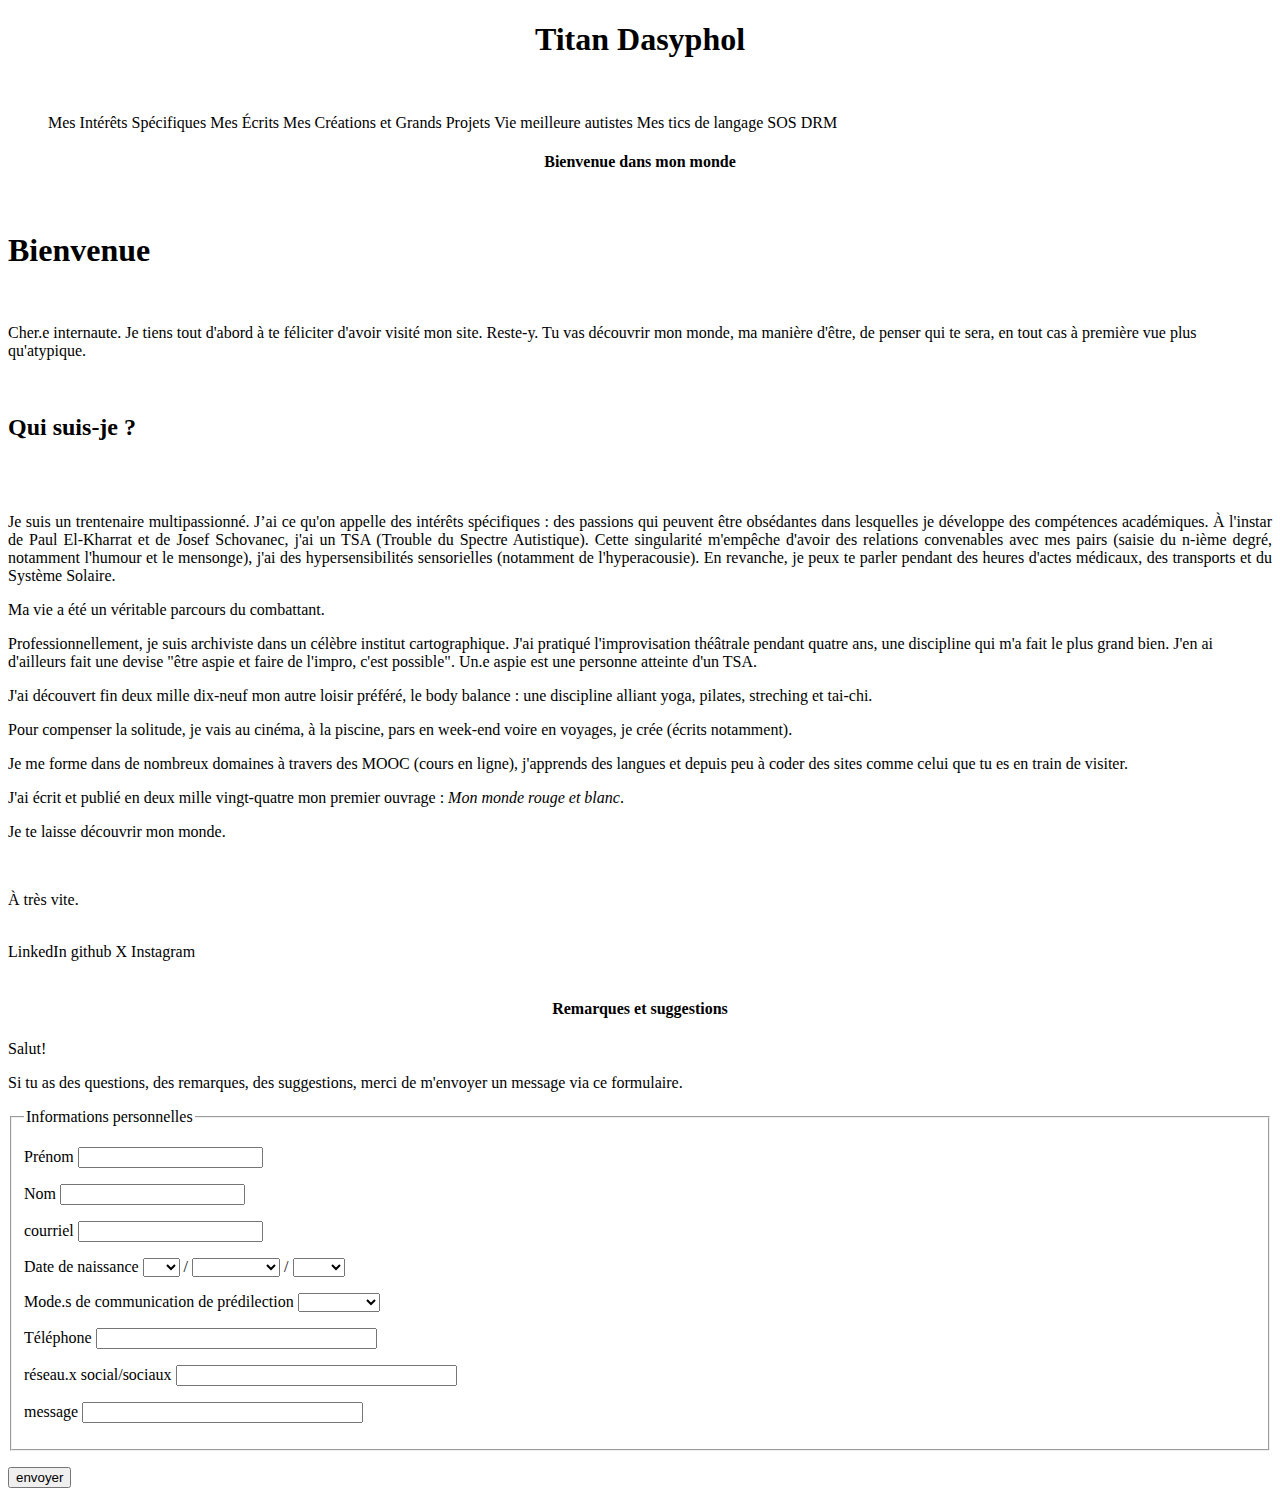
<file: index.html>
<!DOCTYPE html>
<html>

<head>
<title>Titan Dasyphol</title>
<h1><center>Titan Dasyphol</center></h1> <br />



	<ul><a href="mes_interetspecifiques.html">Mes Intérêts Spécifiques</a>
	<a href="mes_ecrits.html">Mes Écrits</a></li>
	<a href="mes_creations_gds_projets.html">Mes Créations et Grands Projets</a>
	<a href="meilleure_vie_autistes.html">Vie meilleure autistes</a>
	<a href="mes_tics_langage.html">Mes tics de langage</a>
	<a href="sosdrm.html">SOS DRM</a>
	<!--<a href="podcast.html">podcast</a>
	<a href="contact.html">contact</a>-->
	</ul>


</head>

<link rel="stylesheet" href="style.css">

<body>
    
<main>

    <style>
div.a {
    text-align: center;
}
    </style>

    <div class="a">

        <h4 class="">Bienvenue dans mon monde</h4>
        
    </div>
    <br />
  <p>



    <h1>Bienvenue</h1><br />
    <p>Cher.e internaute. Je tiens tout d'abord à te féliciter d'avoir visité mon site. Reste-y. Tu vas découvrir mon monde, ma manière d'être, de penser qui te sera, en tout cas à première vue plus qu'atypique.</p></br>
    
    <h2 id="qui_suis_je">Qui suis-je ?</h2><br />
    <br />
    <!--ajouter illustration-->
    <p style="text-align: justify;">Je suis un trentenaire multipassionné. J&rsquo;ai ce qu'on appelle des intérêts spécifiques : des passions qui peuvent être obsédantes dans lesquelles je développe des compétences académiques. À l'instar de Paul El-Kharrat et de Josef Schovanec, j'ai un TSA (Trouble du Spectre Autistique). Cette singularité m'empêche d'avoir des relations convenables avec mes pairs (saisie du n-ième degré, notamment l'humour et le mensonge), j'ai des hypersensibilités sensorielles (notamment de l'hyperacousie). En revanche, je peux te parler pendant des heures d'actes médicaux, des transports et du Système Solaire.</p>
    <p>Ma vie a été un véritable parcours du combattant.</p>
    <p>Professionnellement, je suis archiviste dans un célèbre institut cartographique. J'ai pratiqué l'improvisation théâtrale pendant quatre ans, une discipline qui m'a fait le plus grand bien. J'en ai d'ailleurs fait une devise "être aspie et faire de l'impro, c'est possible". Un.e aspie est une personne atteinte d'un TSA.</p>
    <p>J'ai découvert fin deux mille dix-neuf mon autre loisir préféré, le body balance : une discipline alliant yoga, pilates, streching et tai-chi.</p>
    <p>Pour compenser la solitude, je vais au cinéma, à la piscine, pars en week-end voire en voyages, je crée (écrits notamment).</p>
    <p>Je me forme dans de nombreux domaines à travers des MOOC (cours en ligne), j'apprends des langues et depuis peu à coder des sites comme celui que tu es en train de visiter.</p>
    <p>J'ai écrit et publié en deux mille vingt-quatre mon premier ouvrage : <i>Mon monde rouge et blanc</i>.</p>
    <p>Je te laisse découvrir mon monde. </p> <br />
	<p>À très vite.</p>
    
    
    <br />

</main>

</body>

<footer>
    <a href="https://www.linkedin.com/in/titan-dasyphol-470a53317/">LinkedIn</a> <a href="https://github.com/titandasypholauteur">github</a> <a href="https://x.com/titandasyphol">X</a>   <a href="https://www.instagram.com/titan_dasyphol_auteur/">Instagram</a><br />
<br />
    <h4><center>Remarques et suggestions</center></h4>


<p>Salut!</p>
<p>Si tu as des questions, des remarques, des suggestions, merci de m'envoyer un message via ce formulaire.</p>
	


<form id="inscription" class="formulaire" method="post" action="." onsubmit="document.getElementById('validator').disabled=true;">

	<fieldset class="">
			<legend>Informations personnelles</legend>
					<p class="champ">
					<label for="prenom">Prénom</label>
					<input id="prenom" name="prenom" value="" class="" />
				</p>

				<p class="champ">
					<label for="nom">Nom</label>
					<input id="nom" name="nom" value="" class="" />
				</p>

				<p class="champ">
					<label for="email">courriel</label>
					<input id="email" name="email" value="" class="" />
				</p>

				<p class="champ">
					<label for="dtJr">Date de naissance</label>

					<select name="dtJr" class="">
						<option value=""></option>
													<option value="1" >1</option>
													<option value="2" >2</option>
													<option value="3" >3</option>
													<option value="4" >4</option>
													<option value="5" >5</option>
													<option value="6" >6</option>
													<option value="7" >7</option>
													<option value="8" >8</option>
													<option value="9" >9</option>
													<option value="10" >10</option>
													<option value="11" >11</option>
													<option value="12" >12</option>
													<option value="13" >13</option>
													<option value="14" >14</option>
													<option value="15" >15</option>
													<option value="16" >16</option>
													<option value="17" >17</option>
													<option value="18" >18</option>
													<option value="19" >19</option>
													<option value="20" >20</option>
													<option value="21" >21</option>
													<option value="22" >22</option>
													<option value="23" >23</option>
													<option value="24" >24</option>
													<option value="25" >25</option>
													<option value="26" >26</option>
													<option value="27" >27</option>
													<option value="28" >28</option>
													<option value="29" >29</option>
													<option value="30" >30</option>
													<option value="31" >31</option>
											</select>  /
										<select name="dtMois" class="">
						<option value=""></option>
													<option value="1" >Janvier</option>
													<option value="2" >Février</option>
													<option value="3" >Mars</option>
													<option value="4" >Avril</option>
													<option value="5" >Mai</option>
													<option value="6" >Juin</option>
													<option value="7" >Juillet</option>
													<option value="8" >Août</option>
													<option value="9" >Septembre</option>
													<option value="10" >Octobre</option>
													<option value="11" >Novembre</option>
													<option value="12" >Décembre</option>
											</select>  /

					<select name="dtAn" class="">
						<option value=""></option>
													<option value="2016" >2016</option>
													<option value="2015" >2015</option>
													<option value="2014" >2014</option>
													<option value="2013" >2013</option>
													<option value="2012" >2012</option>
													<option value="2011" >2011</option>
													<option value="2010" >2010</option>
													<option value="2009" >2009</option>
													<option value="2008" >2008</option>
													<option value="2007" >2007</option>
													<option value="2006" >2006</option>
													<option value="2005" >2005</option>
													<option value="2004" >2004</option>
													<option value="2003" >2003</option>
													<option value="2002" >2002</option>
													<option value="2001" >2001</option>
													<option value="2000" >2000</option>
													<option value="1999" >1999</option>
													<option value="1998" >1998</option>
													<option value="1997" >1997</option>
													<option value="1996" >1996</option>
													<option value="1995" >1995</option>
													<option value="1994" >1994</option>
													<option value="1993" >1993</option>
													<option value="1992" >1992</option>
													<option value="1991" >1991</option>
													<option value="1990" >1990</option>
													<option value="1989" >1989</option>
													<option value="1988" >1988</option>
													<option value="1987" >1987</option>
													<option value="1986" >1986</option>
													<option value="1985" >1985</option>
													<option value="1984" >1984</option>
													<option value="1983" >1983</option>
													<option value="1982" >1982</option>
													<option value="1981" >1981</option>
													<option value="1980" >1980</option>
													<option value="1979" >1979</option>
													<option value="1978" >1978</option>
													<option value="1977" >1977</option>
													<option value="1976" >1976</option>
													<option value="1975" >1975</option>
													<option value="1974" >1974</option>
													<option value="1973" >1973</option>
													<option value="1972" >1972</option>
													<option value="1971" >1971</option>
													<option value="1970" >1970</option>
													<option value="1969" >1969</option>
													<option value="1968" >1968</option>
													<option value="1967" >1967</option>
													<option value="1966" >1966</option>
													<option value="1965" >1965</option>
													<option value="1964" >1964</option>
													<option value="1963" >1963</option>
													<option value="1962" >1962</option>
													<option value="1961" >1961</option>
													<option value="1960" >1960</option>
													<option value="1959" >1959</option>
													<option value="1958" >1958</option>
													<option value="1957" >1957</option>
													<option value="1956" >1956</option>
													<option value="1955" >1955</option>
													<option value="1954" >1954</option>
													<option value="1953" >1953</option>
													<option value="1952" >1952</option>
													<option value="1951" >1951</option>
													<option value="1950" >1950</option>
													<option value="1949" >1949</option>
													<option value="1948" >1948</option>
													<option value="1947" >1947</option>
													<option value="1946" >1946</option>
													<option value="1945" >1945</option>
													<option value="1944" >1944</option>
											</select>

				</p>

				<p class="champ">
					<label for="sexe">Mode.s de communication de prédilection</label>
						<span>
						<select id="sexe" name="sexe" class="">
						<option value="NULL"></option>
						<option value="M" >
							SMS
						</option>
						<option value="F" >
							courriel
						
						<!-- <option value="S" >
							Etre humain 3 -->
							<!-- ça marche pas d'erreur en modifiant les possibilités et en rajoutant -->

					
						<option value="=F">
							Instagram
						</option>
						<option value="=F">
							tik-tok
						</option>
						<option value="=F">
							X
						</option>
						<option value="=F">
							Youtube
						</option>
						</select>
						</span>
				</p>
				

				<!-- <p class="champ">
					<label for="sexe">Sexe</label>
						<span>
						<select id="sexe" name="sexe" class="">
						<option value="NULL"></option>
						<option value="M" >
							Homme
						</option>
						<option value="F" >
							Femme
						</option>
						</select>
						</span>
				</p> -->


		
							<p class="champ">
			<label for="Info1">Téléphone</label>
			<input id="Info1" name="Info1"	size="32" value="" class="" />
		</p>
		<p class="champ">
			<label for="Info1">réseau.x social/sociaux</label>
			<input id="Info1" name="Info1"	size="32" value="" class="" />
		</p>
		<p class="champ">
			<label for="Info1">message</label>
			<input id="Info1" name="Info1"	size="32" value="" class="" />
		</p>
			

			</fieldset>




	<p class="submit">
		<input type="submit" value="envoyer" name="validator" />
	</p>
</form>



</footer>

    </html>
</file>
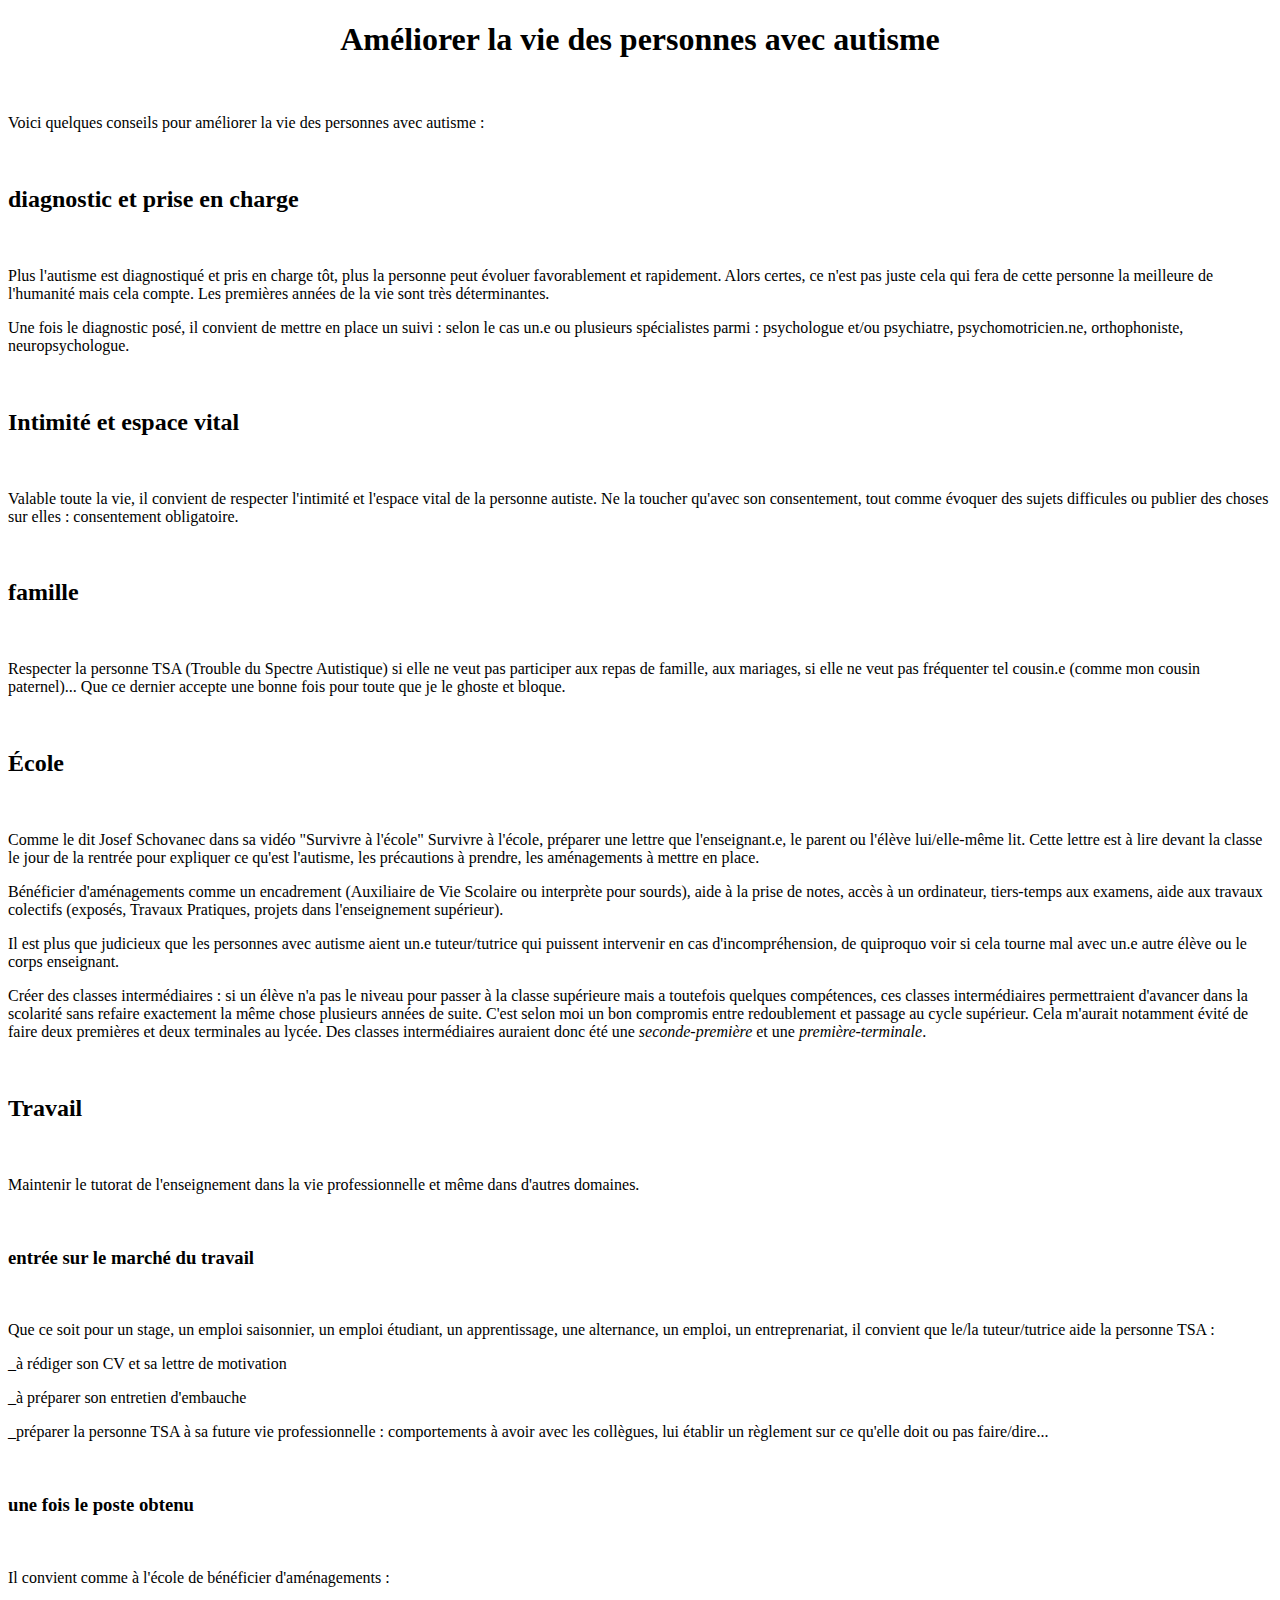
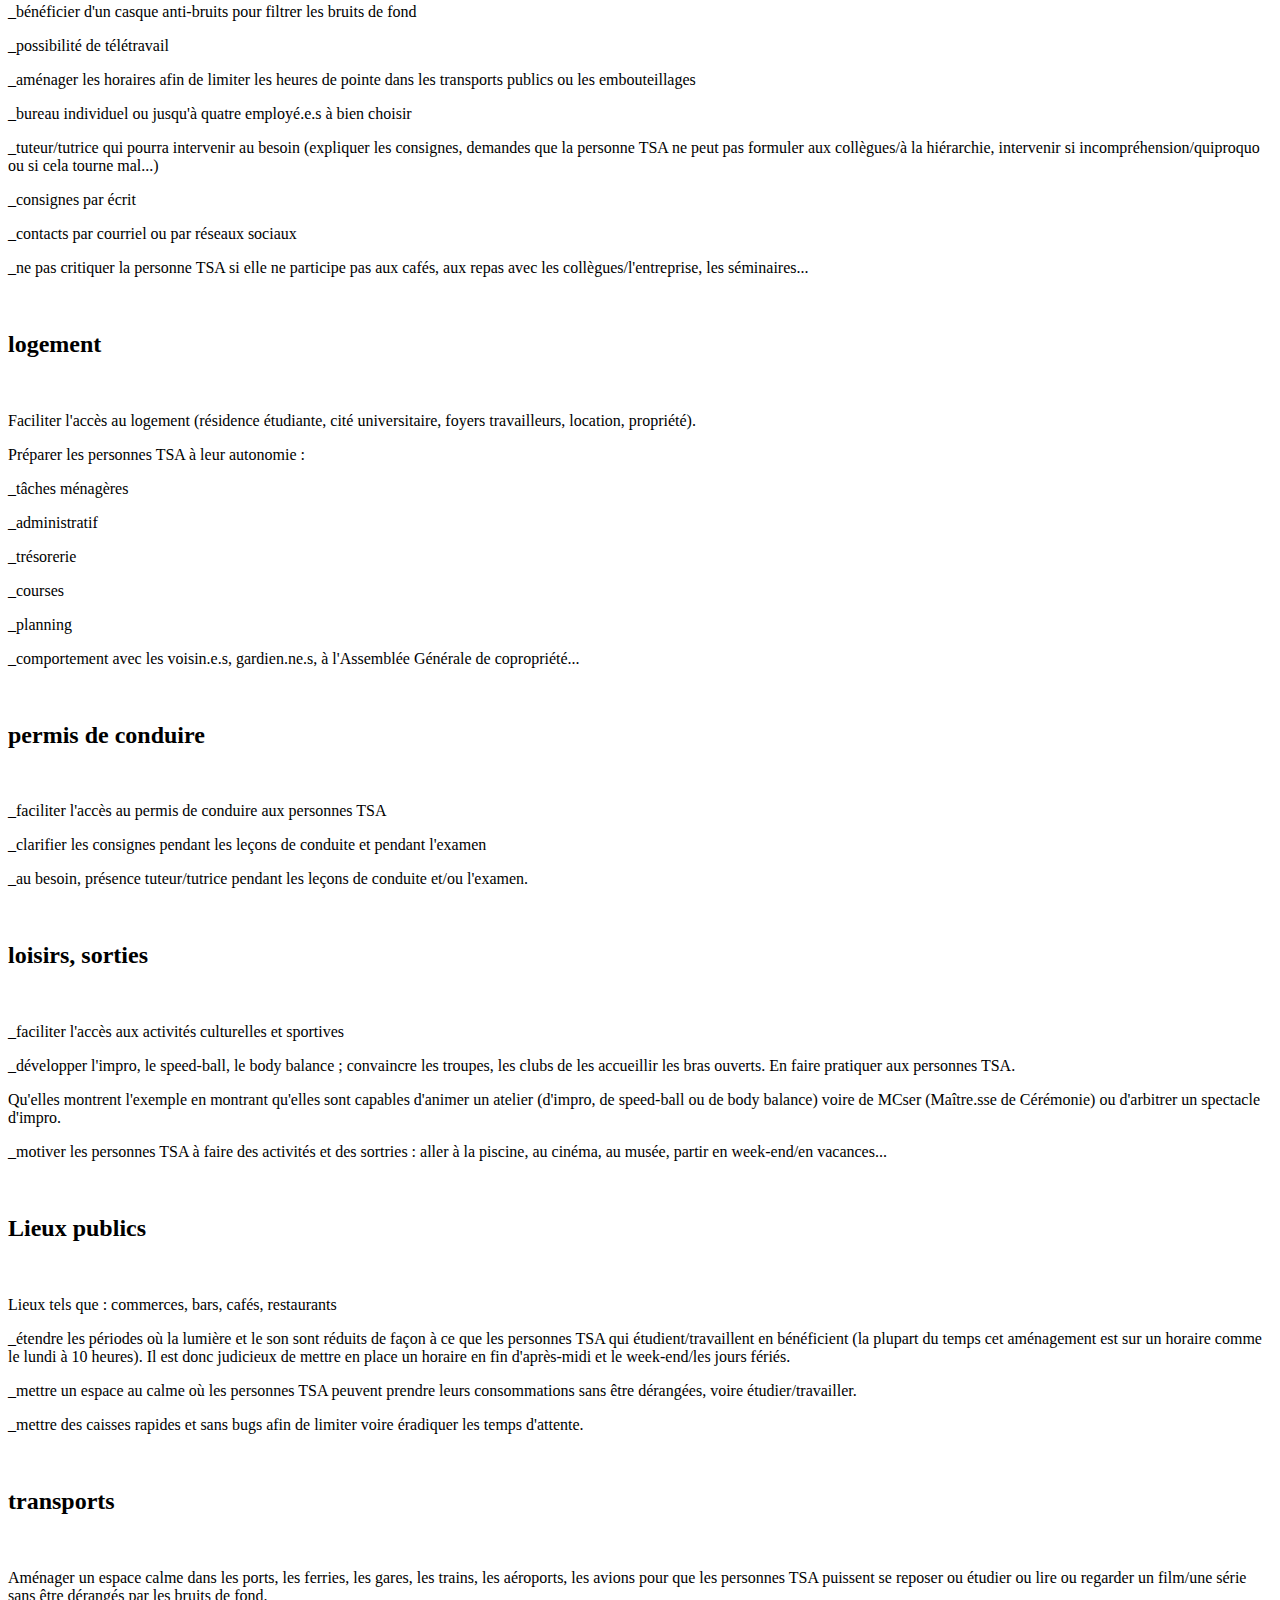
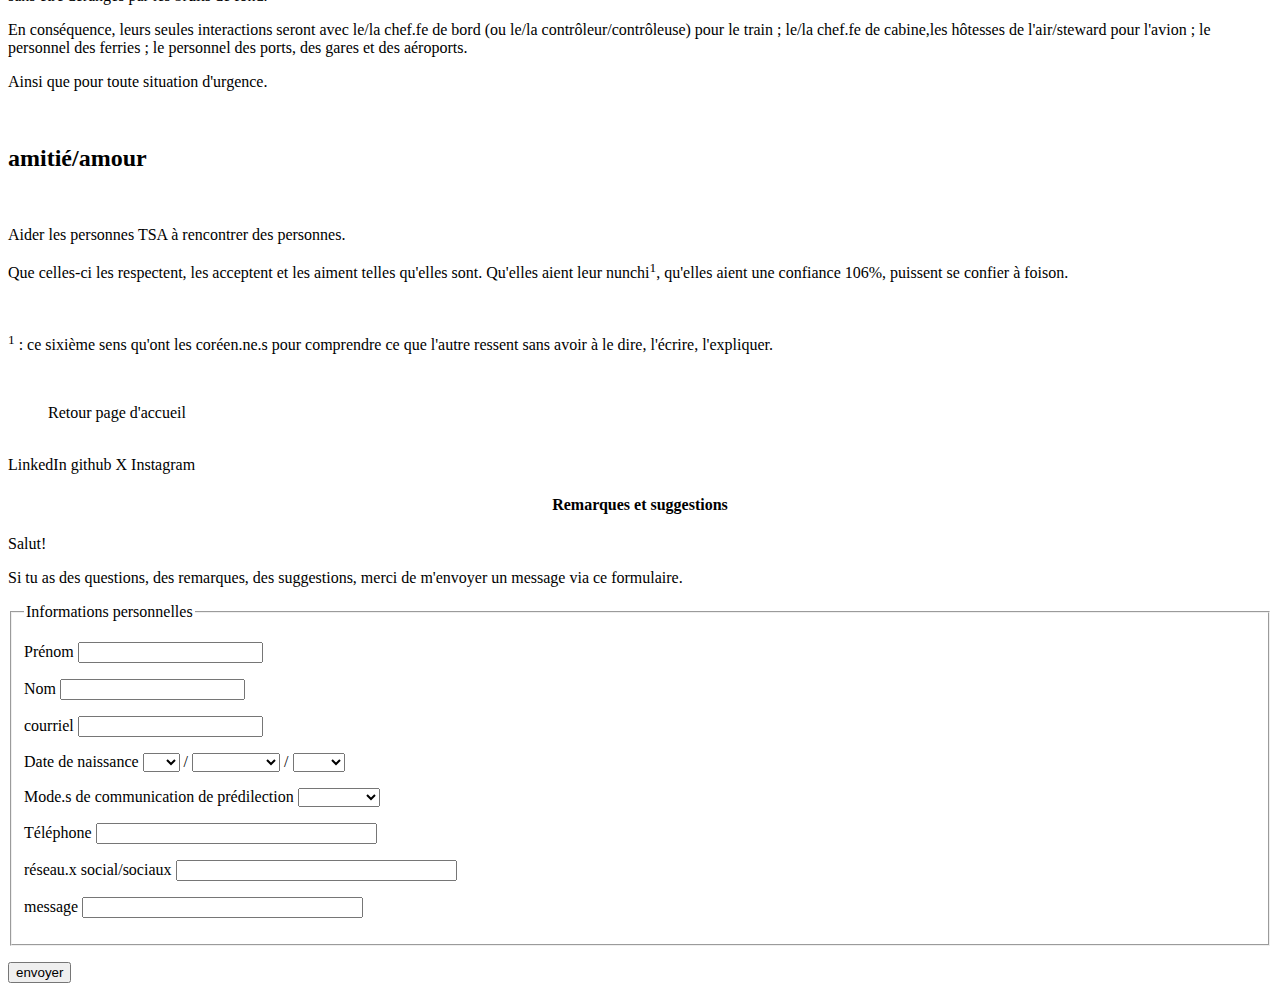
<file: meilleure_vie_autistes.html>
<!DOCTYPE html>
<html lang="fr-FR">
    <head>
    <title></title>
     <meta charset="utf-8" :>
    </head>
    <link rel="stylesheet" href="style.css">
    <body>
    <main>
        <h1><center>Améliorer la vie des personnes avec autisme</center></h1><br />
        <p>Voici quelques conseils pour améliorer la vie des personnes avec autisme :</p><br />
        <h2>diagnostic et prise en charge</h2><br />
        <p>Plus l'autisme est diagnostiqué et pris en charge tôt, plus la personne peut évoluer favorablement et rapidement. Alors certes, ce n'est pas juste cela qui fera de cette personne la meilleure de l'humanité mais cela compte. Les premières années de la vie sont très déterminantes.</p>
        <p>Une fois le diagnostic posé, il convient de mettre en place un suivi : selon le cas un.e ou plusieurs spécialistes parmi : psychologue et/ou psychiatre, psychomotricien.ne, orthophoniste, neuropsychologue.</p> <br />

        <h2>Intimité et espace vital</h2><br />
        <p>Valable toute la vie, il convient de respecter l'intimité et l'espace vital de la personne autiste. Ne la toucher qu'avec son consentement, tout comme évoquer des sujets difficules ou publier des choses sur elles : consentement obligatoire.</p><br />
        <h2>famille</h2><br />
        <p>Respecter la personne TSA (Trouble du Spectre Autistique) si elle ne veut pas participer aux repas de famille, aux mariages, si elle ne veut pas fréquenter tel cousin.e (comme mon cousin paternel)... Que ce dernier accepte une bonne fois pour toute que je le ghoste et bloque.</p><br />
        <h2>École</h2><br />
        <p>Comme le dit Josef Schovanec dans sa vidéo "Survivre à l'école" <a href="https://www.youtube.com/watch?v=z8AcTk4jRmc">Survivre à l'école</a>, préparer une lettre que l'enseignant.e, le parent ou l'élève lui/elle-même lit. Cette lettre est à lire devant la classe le jour de la rentrée pour expliquer ce qu'est l'autisme, les précautions à prendre, les aménagements à mettre en place.</p>
        <p>Bénéficier d'aménagements comme un encadrement (Auxiliaire de Vie Scolaire ou interprète pour sourds), aide à la prise de notes, accès à un ordinateur, tiers-temps aux examens, aide aux travaux colectifs (exposés, Travaux Pratiques, projets dans l'enseignement supérieur).</p>
        <p>Il est plus que judicieux que les personnes avec autisme aient un.e tuteur/tutrice qui puissent intervenir en cas d'incompréhension, de quiproquo voir si cela tourne mal avec un.e autre élève ou le corps enseignant.</p>
        <p>Créer des classes intermédiaires : si un élève n'a pas le niveau pour passer à la classe supérieure mais a toutefois quelques compétences, ces classes intermédiaires permettraient d'avancer dans la scolarité sans refaire exactement la même chose plusieurs années de suite. C'est selon moi un bon compromis entre redoublement et passage au cycle supérieur. Cela m'aurait notamment évité de faire deux premières et deux terminales au lycée. Des classes intermédiaires auraient donc été une <i>seconde-première</i> et une <i>première-terminale</i>.</p><br />
        <h2>Travail</h2><br />
        <p>Maintenir le tutorat de l'enseignement dans la vie professionnelle et même dans d'autres domaines.</p><br />
        <h3>entrée sur le marché du travail</h3> <br />
        <p>Que ce soit pour un stage, un emploi saisonnier, un emploi étudiant, un apprentissage, une alternance, un emploi, un entreprenariat, il convient que le/la tuteur/tutrice aide la personne TSA :</p>
        <p>_à rédiger son CV et sa lettre de motivation</p>
        <p>_à préparer son entretien d'embauche</p>
        <p>_préparer la personne TSA à sa future vie professionnelle : comportements à avoir avec les collègues, lui établir un règlement sur ce qu'elle doit ou pas faire/dire...</p><br />
        <h3>une fois le poste obtenu</h3><br />
        <p>Il convient comme à l'école de bénéficier d'aménagements :</p>
        <p>_bénéficier d'un casque anti-bruits pour filtrer les bruits de fond</p>
        <p>_possibilité de télétravail</p>
        <p>_aménager les horaires afin de limiter les heures de pointe dans les transports publics ou les embouteillages</p>
        <p>_bureau individuel ou jusqu'à quatre employé.e.s à bien choisir</p>
        <p>_tuteur/tutrice qui pourra intervenir au besoin (expliquer les consignes, demandes que la personne TSA ne peut pas formuler aux collègues/à la hiérarchie, intervenir si incompréhension/quiproquo ou si cela tourne mal...)</p>
        <p>_consignes par écrit</p>
        <p>_contacts par courriel ou par réseaux sociaux</p>
        <p>_ne pas critiquer la personne TSA si elle ne participe pas aux cafés, aux repas avec les collègues/l'entreprise, les séminaires...</p><br />
        <h2>logement</h2><br />
        <p>Faciliter l'accès au logement (résidence étudiante, cité universitaire, foyers travailleurs, location, propriété).</p>
        <p>Préparer les personnes TSA à leur autonomie :</p>
        <p>_tâches ménagères</p>
        <p>_administratif</p>
        <p>_trésorerie</p>
        <p>_courses</p>
        <p>_planning</p>
        <p>_comportement avec les voisin.e.s, gardien.ne.s, à l'Assemblée Générale de copropriété...</p><br />
        <h2>permis de conduire</h2><br >
        <p>_faciliter l'accès au permis de conduire aux personnes TSA</p>
        <p>_clarifier les consignes pendant les leçons de conduite et pendant l'examen</p>
        <p>_au besoin, présence tuteur/tutrice pendant les leçons de conduite et/ou l'examen.</p> <br />
        <h2>loisirs, sorties</h2><br />
        <p>_faciliter l'accès aux activités culturelles et sportives</p>
        <p>_développer l'impro, le speed-ball, le body balance ; convaincre les troupes, les clubs de les accueillir les bras ouverts. En faire pratiquer aux personnes TSA.</p> 
        <p>Qu'elles montrent l'exemple en montrant qu'elles sont capables d'animer un atelier (d'impro, de speed-ball ou de body balance) voire de MCser (Maître.sse de Cérémonie) ou d'arbitrer un spectacle d'impro.</p>
        <p>_motiver les personnes TSA à faire des activités et des sortries : aller à la piscine, au cinéma, au musée, partir en week-end/en vacances...</p><br />
        <h2>Lieux publics</h2><br />
        <p>Lieux tels que : commerces, bars, cafés, restaurants</p>
        <p>_étendre les périodes où la lumière et le son sont réduits de façon à ce que les personnes TSA qui étudient/travaillent en bénéficient (la plupart du temps cet aménagement est sur un horaire comme le lundi à 10 heures). Il est donc judicieux de mettre en place un horaire en fin d'après-midi et le week-end/les jours fériés.</p>
        <p>_mettre un espace au calme où les personnes TSA peuvent prendre leurs consommations sans être dérangées, voire étudier/travailler.</p> 
        <p>_mettre des caisses rapides et sans bugs afin de limiter voire éradiquer les temps d'attente.</p><br />
        <h2>transports</h2><br />
        <p>Aménager un espace calme dans les ports, les ferries, les gares, les trains, les aéroports, les avions pour que les personnes TSA puissent se reposer ou étudier ou lire ou regarder un film/une série sans être dérangés par les bruits de fond.</p>
        <p>En conséquence, leurs seules interactions seront avec le/la chef.fe de bord (ou le/la contrôleur/contrôleuse) pour le train ; le/la chef.fe de cabine,les hôtesses de l'air/steward pour l'avion ; le personnel des ferries ; le personnel des ports, des gares et des aéroports. </p>
        <p>Ainsi que pour toute situation d'urgence.</p><br />
        <h2>amitié/amour</h2><br />
        <p>Aider les personnes TSA à rencontrer des personnes.</p>
        <p>Que celles-ci les respectent, les acceptent et les aiment telles qu'elles sont. Qu'elles aient leur nunchi<sup>1</sup>, qu'elles aient une confiance 106%, puissent se confier à foison.</p><br />
        <p><sup>1</sup> : ce sixième sens qu'ont les coréen.ne.s pour comprendre ce que l'autre ressent sans avoir à le dire, l'écrire, l'expliquer.</p><br />
        <ul><a href="index.html">Retour page d'accueil</a>
			
        </ul>


    </main>
   
</body>
<br />
        <footer>
            <a href="https://www.linkedin.com/in/titan-dasyphol-470a53317/">LinkedIn</a> <a href="https://github.com/titandasypholauteur">github</a> <a href="https://x.com/titandasyphol">X</a>   <a href="https://www.instagram.com/titan_dasyphol_auteur/">Instagram</a><br />
        
            <h4><center>Remarques et suggestions</center></h4>
        
        
        <p>Salut!</p>
        <p>Si tu as des questions, des remarques, des suggestions, merci de m'envoyer un message via ce formulaire.</p>
            
        
        
        <form id="inscription" class="formulaire" method="post" action="." onsubmit="document.getElementById('validator').disabled=true;">
        
            <fieldset class="">
                    <legend>Informations personnelles</legend>
                            <p class="champ">
                            <label for="prenom">Prénom</label>
                            <input id="prenom" name="prenom" value="" class="" />
                        </p>
        
                        <p class="champ">
                            <label for="nom">Nom</label>
                            <input id="nom" name="nom" value="" class="" />
                        </p>
        
                        <p class="champ">
                            <label for="email">courriel</label>
                            <input id="email" name="email" value="" class="" />
                        </p>
        
                        <p class="champ">
                            <label for="dtJr">Date de naissance</label>
        
                            <select name="dtJr" class="">
                                <option value=""></option>
                                                            <option value="1" >1</option>
                                                            <option value="2" >2</option>
                                                            <option value="3" >3</option>
                                                            <option value="4" >4</option>
                                                            <option value="5" >5</option>
                                                            <option value="6" >6</option>
                                                            <option value="7" >7</option>
                                                            <option value="8" >8</option>
                                                            <option value="9" >9</option>
                                                            <option value="10" >10</option>
                                                            <option value="11" >11</option>
                                                            <option value="12" >12</option>
                                                            <option value="13" >13</option>
                                                            <option value="14" >14</option>
                                                            <option value="15" >15</option>
                                                            <option value="16" >16</option>
                                                            <option value="17" >17</option>
                                                            <option value="18" >18</option>
                                                            <option value="19" >19</option>
                                                            <option value="20" >20</option>
                                                            <option value="21" >21</option>
                                                            <option value="22" >22</option>
                                                            <option value="23" >23</option>
                                                            <option value="24" >24</option>
                                                            <option value="25" >25</option>
                                                            <option value="26" >26</option>
                                                            <option value="27" >27</option>
                                                            <option value="28" >28</option>
                                                            <option value="29" >29</option>
                                                            <option value="30" >30</option>
                                                            <option value="31" >31</option>
                                                    </select>  /
                                                <select name="dtMois" class="">
                                <option value=""></option>
                                                            <option value="1" >Janvier</option>
                                                            <option value="2" >Février</option>
                                                            <option value="3" >Mars</option>
                                                            <option value="4" >Avril</option>
                                                            <option value="5" >Mai</option>
                                                            <option value="6" >Juin</option>
                                                            <option value="7" >Juillet</option>
                                                            <option value="8" >Août</option>
                                                            <option value="9" >Septembre</option>
                                                            <option value="10" >Octobre</option>
                                                            <option value="11" >Novembre</option>
                                                            <option value="12" >Décembre</option>
                                                    </select>  /
        
                            <select name="dtAn" class="">
                                <option value=""></option>
                                                            <option value="2016" >2016</option>
                                                            <option value="2015" >2015</option>
                                                            <option value="2014" >2014</option>
                                                            <option value="2013" >2013</option>
                                                            <option value="2012" >2012</option>
                                                            <option value="2011" >2011</option>
                                                            <option value="2010" >2010</option>
                                                            <option value="2009" >2009</option>
                                                            <option value="2008" >2008</option>
                                                            <option value="2007" >2007</option>
                                                            <option value="2006" >2006</option>
                                                            <option value="2005" >2005</option>
                                                            <option value="2004" >2004</option>
                                                            <option value="2003" >2003</option>
                                                            <option value="2002" >2002</option>
                                                            <option value="2001" >2001</option>
                                                            <option value="2000" >2000</option>
                                                            <option value="1999" >1999</option>
                                                            <option value="1998" >1998</option>
                                                            <option value="1997" >1997</option>
                                                            <option value="1996" >1996</option>
                                                            <option value="1995" >1995</option>
                                                            <option value="1994" >1994</option>
                                                            <option value="1993" >1993</option>
                                                            <option value="1992" >1992</option>
                                                            <option value="1991" >1991</option>
                                                            <option value="1990" >1990</option>
                                                            <option value="1989" >1989</option>
                                                            <option value="1988" >1988</option>
                                                            <option value="1987" >1987</option>
                                                            <option value="1986" >1986</option>
                                                            <option value="1985" >1985</option>
                                                            <option value="1984" >1984</option>
                                                            <option value="1983" >1983</option>
                                                            <option value="1982" >1982</option>
                                                            <option value="1981" >1981</option>
                                                            <option value="1980" >1980</option>
                                                            <option value="1979" >1979</option>
                                                            <option value="1978" >1978</option>
                                                            <option value="1977" >1977</option>
                                                            <option value="1976" >1976</option>
                                                            <option value="1975" >1975</option>
                                                            <option value="1974" >1974</option>
                                                            <option value="1973" >1973</option>
                                                            <option value="1972" >1972</option>
                                                            <option value="1971" >1971</option>
                                                            <option value="1970" >1970</option>
                                                            <option value="1969" >1969</option>
                                                            <option value="1968" >1968</option>
                                                            <option value="1967" >1967</option>
                                                            <option value="1966" >1966</option>
                                                            <option value="1965" >1965</option>
                                                            <option value="1964" >1964</option>
                                                            <option value="1963" >1963</option>
                                                            <option value="1962" >1962</option>
                                                            <option value="1961" >1961</option>
                                                            <option value="1960" >1960</option>
                                                            <option value="1959" >1959</option>
                                                            <option value="1958" >1958</option>
                                                            <option value="1957" >1957</option>
                                                            <option value="1956" >1956</option>
                                                            <option value="1955" >1955</option>
                                                            <option value="1954" >1954</option>
                                                            <option value="1953" >1953</option>
                                                            <option value="1952" >1952</option>
                                                            <option value="1951" >1951</option>
                                                            <option value="1950" >1950</option>
                                                            <option value="1949" >1949</option>
                                                            <option value="1948" >1948</option>
                                                            <option value="1947" >1947</option>
                                                            <option value="1946" >1946</option>
                                                            <option value="1945" >1945</option>
                                                            <option value="1944" >1944</option>
                                                    </select>
        
                        </p>
        
                        <p class="champ">
                            <label for="sexe">Mode.s de communication de prédilection</label>
                                <span>
                                <select id="sexe" name="sexe" class="">
                                <option value="NULL"></option>
                                <option value="M" >
                                    SMS
                                </option>
                                <option value="F" >
                                    courriel
                                
                                <!-- <option value="S" >
                                    Etre humain 3 -->
                                    <!-- ça marche pas d'erreur en modifiant les possibilités et en rajoutant -->
        
                            
                                <option value="=F">
                                    Instagram
                                </option>
                                <option value="=F">
                                    tik-tok
                                </option>
                                <option value="=F">
                                    X
                                </option>
                                <option value="=F">
                                    Youtube
                                </option>
                                </select>
                                </span>
                        </p>
                        
        
                        <!-- <p class="champ">
                            <label for="sexe">Sexe</label>
                                <span>
                                <select id="sexe" name="sexe" class="">
                                <option value="NULL"></option>
                                <option value="M" >
                                    Homme
                                </option>
                                <option value="F" >
                                    Femme
                                </option>
                                </select>
                                </span>
                        </p> -->
        
        
                
                                    <p class="champ">
                    <label for="Info1">Téléphone</label>
                    <input id="Info1" name="Info1"	size="32" value="" class="" />
                </p>
                <p class="champ">
                    <label for="Info1">réseau.x social/sociaux</label>
                    <input id="Info1" name="Info1"	size="32" value="" class="" />
                </p>
                <p class="champ">
                    <label for="Info1">message</label>
                    <input id="Info1" name="Info1"	size="32" value="" class="" />
                </p>  
        
                    </fieldset>
        
        
        
        
            <p class="submit">
                <input type="submit" value="envoyer" name="validator" />
            </p>
        </form>
        
        
        
        </footer>


</html>
</file>
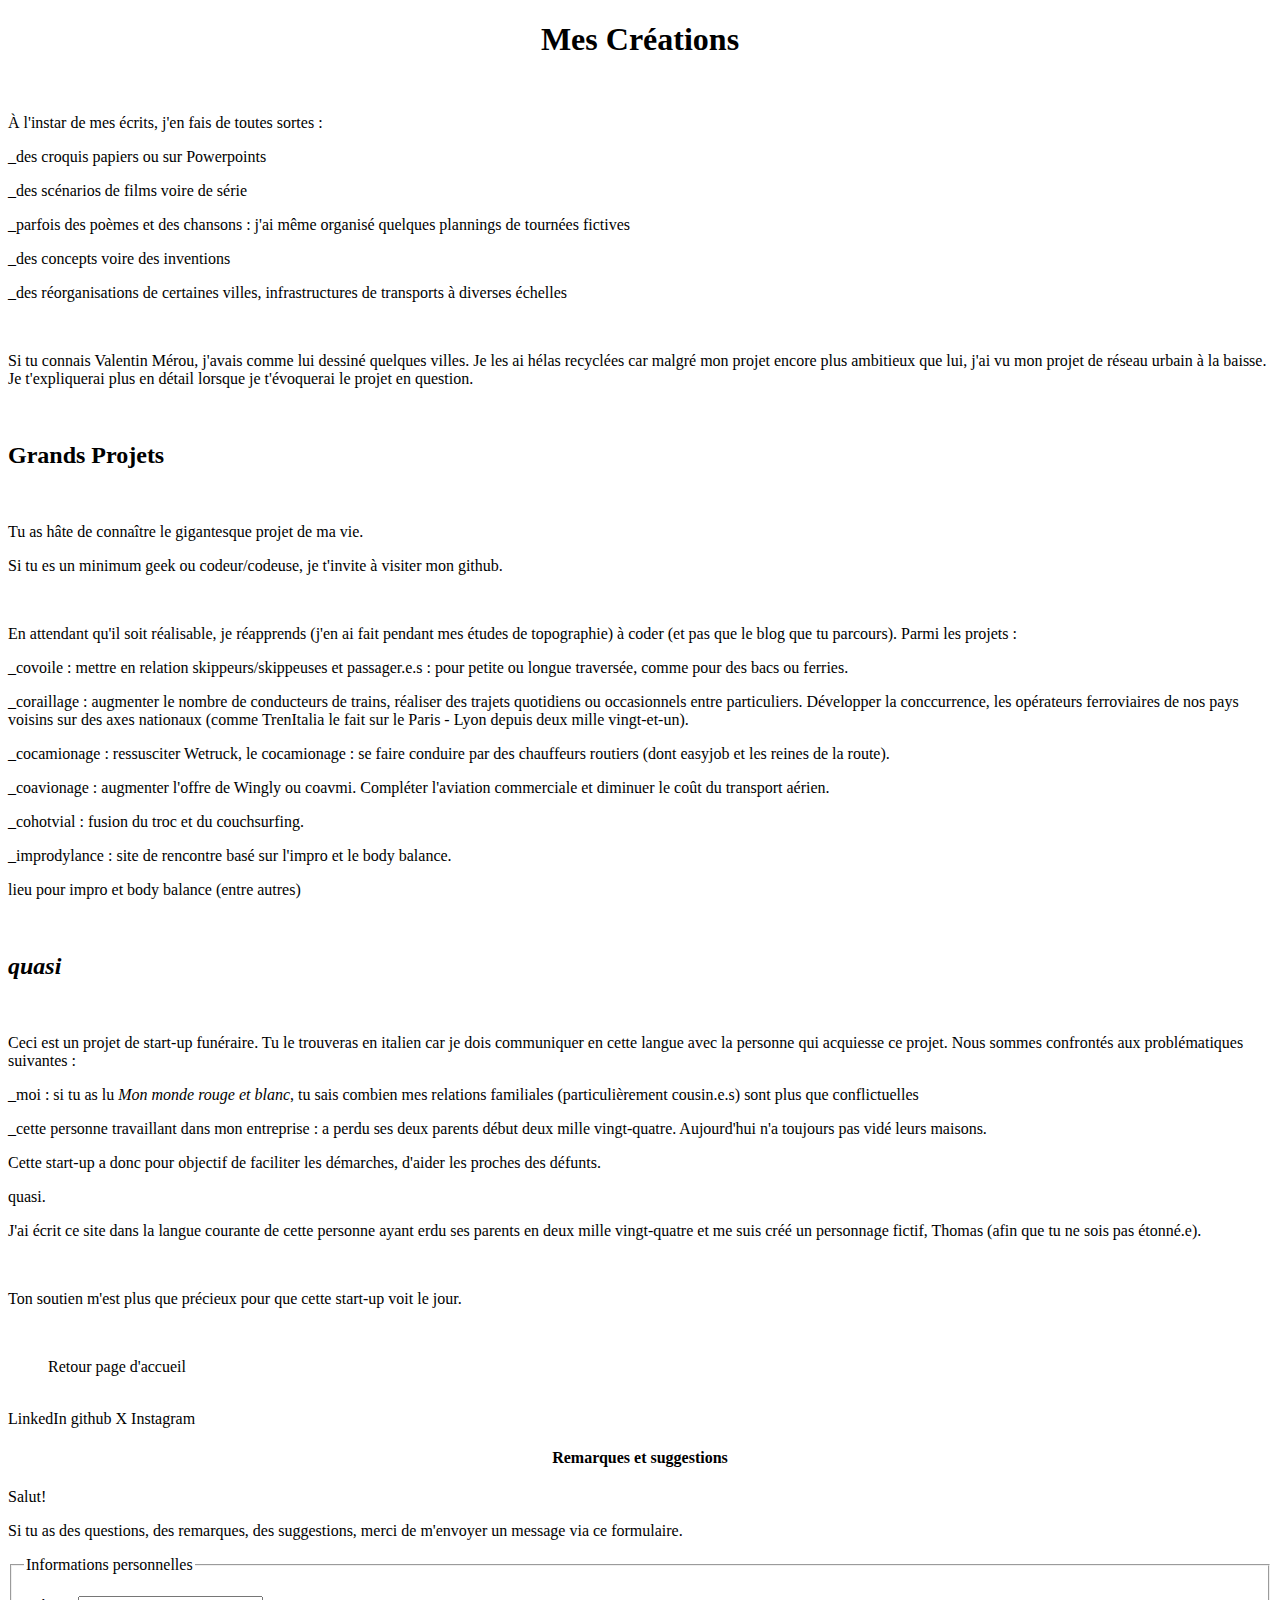
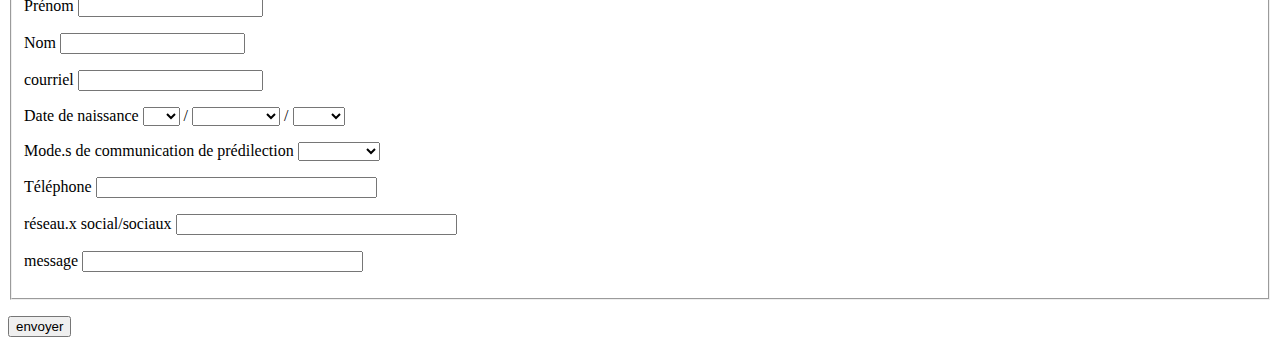
<file: mes_creations_gds_projets.html>
<!DOCTYPE html>
<html>

<head>
<title>Mes Créations et Grands Projets</title>
<h1><center>Mes Créations</center></h1> <br />

</head>

<link rel="stylesheet" href="style.css">

<body>
    <main>
        <p>À l'instar de mes écrits, j'en fais de toutes sortes :</p>
        <p>_des croquis papiers ou sur Powerpoints</p>
        <p>_des scénarios de films voire de série</p>
        <p>_parfois des poèmes et des chansons : j'ai même organisé quelques plannings de tournées fictives</p>
        <p>_des concepts voire des inventions</p>
        <p>_des réorganisations de certaines villes, infrastructures de transports à diverses échelles</p><br />
        <p>Si tu connais Valentin Mérou<!--lien ou vidéo-->, j'avais comme lui dessiné quelques villes. Je les ai hélas recyclées car malgré mon projet encore plus ambitieux que lui, j'ai vu mon projet de réseau urbain à la baisse. Je t'expliquerai plus en détail lorsque je t'évoquerai le projet en question.</p><br />

	<h2>Grands Projets</h2><br />
	<p>Tu as hâte de connaître le gigantesque projet de ma vie. <!--projet chantier flottant et conquête spatiale--></p>
	<p>Si tu es un minimum geek ou codeur/codeuse, je t'invite à visiter mon github.</p><br />
	<p>En attendant qu'il soit réalisable, je réapprends (j'en ai fait pendant mes études de topographie) à coder (et pas que le blog que tu parcours). Parmi les projets :</p>
	<p>_covoile : mettre en relation skippeurs/skippeuses et passager.e.s : pour petite ou longue traversée, comme pour des bacs ou ferries.</p>
	<p>_coraillage : augmenter le nombre de conducteurs de trains, réaliser des trajets quotidiens ou occasionnels entre particuliers. Développer la conccurrence, les opérateurs ferroviaires de nos pays voisins sur des axes nationaux (comme TrenItalia le fait sur le Paris - Lyon depuis deux mille vingt-et-un).</p>
	<p>_cocamionage : ressusciter Wetruck, le cocamionage : se faire conduire par des chauffeurs routiers (dont easyjob et les reines de la route).</p>
	<p>_coavionage : augmenter l'offre de Wingly ou coavmi. Compléter l'aviation commerciale et diminuer le coût du transport aérien.</p>
	<p>_cohotvial : fusion du troc et du couchsurfing.</p>
	<p>_improdylance : site de rencontre basé sur l'impro et le body balance.</a></p>
	<p><a : href="https://titandasypholauteur.github.io/impro_marne-et-gondoire/">lieu pour impro et body balance</a> (entre autres)</p><br />

	<h2><i>quasi</i></h2><br />

	<p>Ceci est un projet de start-up funéraire. Tu le trouveras en italien car je dois communiquer en cette langue avec la personne qui acquiesse ce projet. Nous sommes confrontés aux problématiques suivantes :</p>
	<p>_moi : si tu as lu <i>Mon monde rouge et blanc</i>, tu sais combien mes relations familiales (particulièrement cousin.e.s) sont plus que conflictuelles</p>
	<p>_cette personne travaillant dans mon entreprise : a perdu ses deux parents début deux mille vingt-quatre. Aujourd'hui n'a toujours pas vidé leurs maisons.</p>
	<p>Cette start-up a donc pour objectif de faciliter les démarches, d'aider les proches des défunts.</p> 
	<a href="https://louiscaretti.github.io/quasi/">quasi</a>.
	<p>J'ai écrit ce site dans la langue courante de cette personne ayant erdu ses parents en deux mille vingt-quatre et me suis créé un personnage fictif, Thomas (afin que tu ne sois pas étonné.e).</p><br />
	<p>Ton soutien m'est plus que précieux pour que cette start-up voit le jour.</p><br />
	<ul><a href="index.html">Retour page d'accueil</a>
			
	</ul>
        

    </main>
</body>
<br />
<footer>
    <a href="https://www.linkedin.com/in/titan-dasyphol-470a53317/">LinkedIn</a> <a href="https://github.com/titandasypholauteur">github</a> <a href="https://x.com/titandasyphol">X</a>   <a href="https://www.instagram.com/titan_dasyphol_auteur/">Instagram</a><br />

    <h4><center>Remarques et suggestions</center></h4>


<p>Salut!</p>
<p>Si tu as des questions, des remarques, des suggestions, merci de m'envoyer un message via ce formulaire.</p>
	


<form id="inscription" class="formulaire" method="post" action="." onsubmit="document.getElementById('validator').disabled=true;">

	<fieldset class="">
			<legend>Informations personnelles</legend>
					<p class="champ">
					<label for="prenom">Prénom</label>
					<input id="prenom" name="prenom" value="" class="" />
				</p>

				<p class="champ">
					<label for="nom">Nom</label>
					<input id="nom" name="nom" value="" class="" />
				</p>

				<p class="champ">
					<label for="email">courriel</label>
					<input id="email" name="email" value="" class="" />
				</p>

				<p class="champ">
					<label for="dtJr">Date de naissance</label>

					<select name="dtJr" class="">
						<option value=""></option>
													<option value="1" >1</option>
													<option value="2" >2</option>
													<option value="3" >3</option>
													<option value="4" >4</option>
													<option value="5" >5</option>
													<option value="6" >6</option>
													<option value="7" >7</option>
													<option value="8" >8</option>
													<option value="9" >9</option>
													<option value="10" >10</option>
													<option value="11" >11</option>
													<option value="12" >12</option>
													<option value="13" >13</option>
													<option value="14" >14</option>
													<option value="15" >15</option>
													<option value="16" >16</option>
													<option value="17" >17</option>
													<option value="18" >18</option>
													<option value="19" >19</option>
													<option value="20" >20</option>
													<option value="21" >21</option>
													<option value="22" >22</option>
													<option value="23" >23</option>
													<option value="24" >24</option>
													<option value="25" >25</option>
													<option value="26" >26</option>
													<option value="27" >27</option>
													<option value="28" >28</option>
													<option value="29" >29</option>
													<option value="30" >30</option>
													<option value="31" >31</option>
											</select>  /
										<select name="dtMois" class="">
						<option value=""></option>
													<option value="1" >Janvier</option>
													<option value="2" >Février</option>
													<option value="3" >Mars</option>
													<option value="4" >Avril</option>
													<option value="5" >Mai</option>
													<option value="6" >Juin</option>
													<option value="7" >Juillet</option>
													<option value="8" >Août</option>
													<option value="9" >Septembre</option>
													<option value="10" >Octobre</option>
													<option value="11" >Novembre</option>
													<option value="12" >Décembre</option>
											</select>  /

					<select name="dtAn" class="">
						<option value=""></option>
													<option value="2016" >2016</option>
													<option value="2015" >2015</option>
													<option value="2014" >2014</option>
													<option value="2013" >2013</option>
													<option value="2012" >2012</option>
													<option value="2011" >2011</option>
													<option value="2010" >2010</option>
													<option value="2009" >2009</option>
													<option value="2008" >2008</option>
													<option value="2007" >2007</option>
													<option value="2006" >2006</option>
													<option value="2005" >2005</option>
													<option value="2004" >2004</option>
													<option value="2003" >2003</option>
													<option value="2002" >2002</option>
													<option value="2001" >2001</option>
													<option value="2000" >2000</option>
													<option value="1999" >1999</option>
													<option value="1998" >1998</option>
													<option value="1997" >1997</option>
													<option value="1996" >1996</option>
													<option value="1995" >1995</option>
													<option value="1994" >1994</option>
													<option value="1993" >1993</option>
													<option value="1992" >1992</option>
													<option value="1991" >1991</option>
													<option value="1990" >1990</option>
													<option value="1989" >1989</option>
													<option value="1988" >1988</option>
													<option value="1987" >1987</option>
													<option value="1986" >1986</option>
													<option value="1985" >1985</option>
													<option value="1984" >1984</option>
													<option value="1983" >1983</option>
													<option value="1982" >1982</option>
													<option value="1981" >1981</option>
													<option value="1980" >1980</option>
													<option value="1979" >1979</option>
													<option value="1978" >1978</option>
													<option value="1977" >1977</option>
													<option value="1976" >1976</option>
													<option value="1975" >1975</option>
													<option value="1974" >1974</option>
													<option value="1973" >1973</option>
													<option value="1972" >1972</option>
													<option value="1971" >1971</option>
													<option value="1970" >1970</option>
													<option value="1969" >1969</option>
													<option value="1968" >1968</option>
													<option value="1967" >1967</option>
													<option value="1966" >1966</option>
													<option value="1965" >1965</option>
													<option value="1964" >1964</option>
													<option value="1963" >1963</option>
													<option value="1962" >1962</option>
													<option value="1961" >1961</option>
													<option value="1960" >1960</option>
													<option value="1959" >1959</option>
													<option value="1958" >1958</option>
													<option value="1957" >1957</option>
													<option value="1956" >1956</option>
													<option value="1955" >1955</option>
													<option value="1954" >1954</option>
													<option value="1953" >1953</option>
													<option value="1952" >1952</option>
													<option value="1951" >1951</option>
													<option value="1950" >1950</option>
													<option value="1949" >1949</option>
													<option value="1948" >1948</option>
													<option value="1947" >1947</option>
													<option value="1946" >1946</option>
													<option value="1945" >1945</option>
													<option value="1944" >1944</option>
											</select>

				</p>

				<p class="champ">
					<label for="sexe">Mode.s de communication de prédilection</label>
						<span>
						<select id="sexe" name="sexe" class="">
						<option value="NULL"></option>
						<option value="M" >
							SMS
						</option>
						<option value="F" >
							courriel
						
						<!-- <option value="S" >
							Etre humain 3 -->
							<!-- ça marche pas d'erreur en modifiant les possibilités et en rajoutant -->

					
						<option value="=F">
							Instagram
						</option>
						<option value="=F">
							tik-tok
						</option>
						<option value="=F">
							X
						</option>
						<option value="=F">
							Youtube
						</option>
						</select>
						</span>
				</p>
				

				<!-- <p class="champ">
					<label for="sexe">Sexe</label>
						<span>
						<select id="sexe" name="sexe" class="">
						<option value="NULL"></option>
						<option value="M" >
							Homme
						</option>
						<option value="F" >
							Femme
						</option>
						</select>
						</span>
				</p> -->


		
							<p class="champ">
			<label for="Info1">Téléphone</label>
			<input id="Info1" name="Info1"	size="32" value="" class="" />
		</p>
		<p class="champ">
			<label for="Info1">réseau.x social/sociaux</label>
			<input id="Info1" name="Info1"	size="32" value="" class="" />
		</p>
		<p class="champ">
			<label for="Info1">message</label>
			<input id="Info1" name="Info1"	size="32" value="" class="" />
		</p>	

			</fieldset>




	<p class="submit">
		<input type="submit" value="envoyer" name="validator" />
	</p>
</form>



</footer>

</html>
</file>
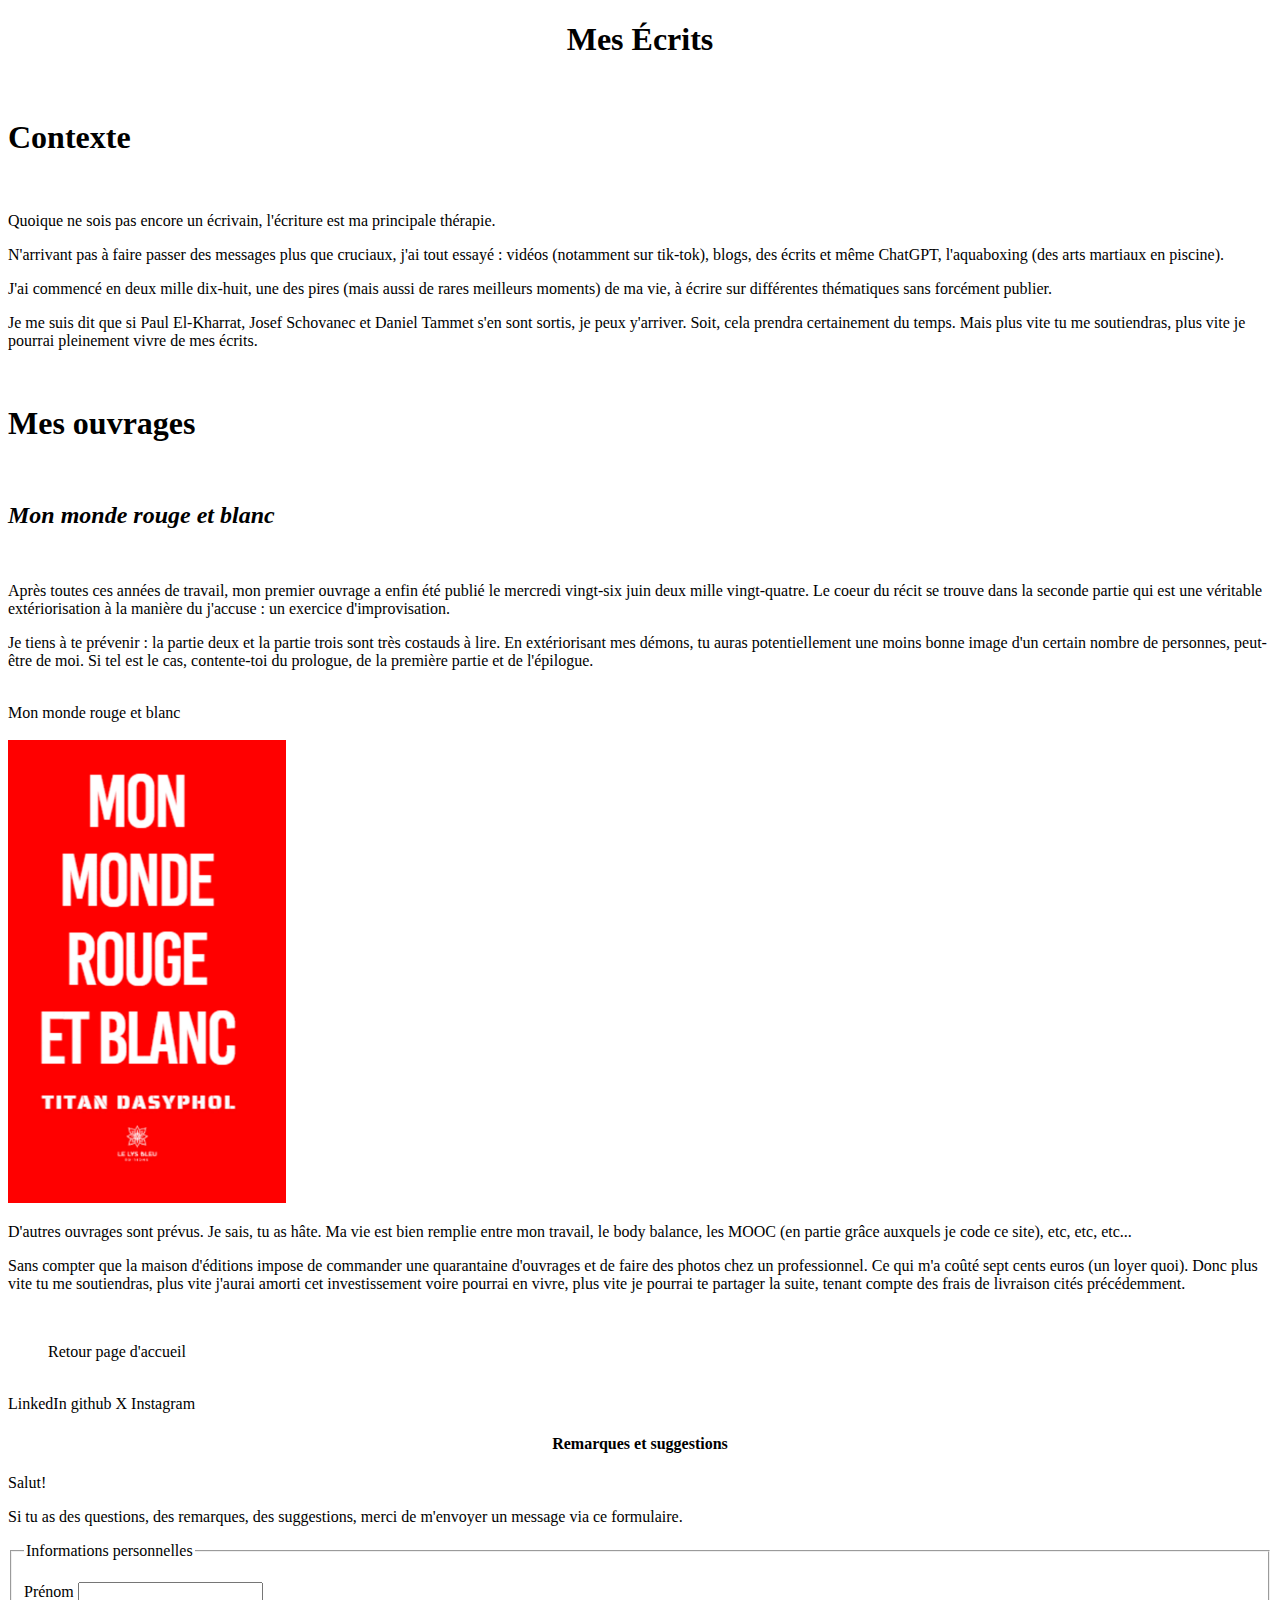
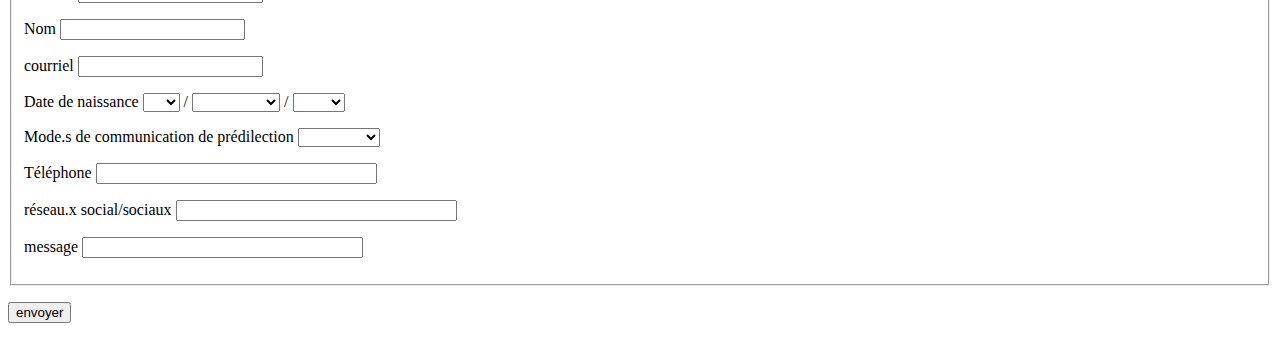
<file: mes_ecrits.html>
<!DOCTYPE html>
<html>

<head>
<title>Mes écrits</title>
<h1><center>Mes Écrits</center></h1> <br />

</head>

<link rel="stylesheet" href="style.css">

<body>
    <main>
        <h1>Contexte</h1> <br />
        <p>Quoique ne sois pas encore un écrivain, l'écriture est ma principale thérapie.</p>
        <p>N'arrivant pas à faire passer des messages plus que cruciaux, j'ai tout essayé : vidéos (notamment sur tik-tok), blogs, des écrits et même ChatGPT, l'aquaboxing (des arts martiaux en piscine).</p>
        <p>J'ai commencé en deux mille dix-huit, une des pires (mais aussi de rares meilleurs moments) de ma vie, à écrire sur différentes thématiques sans forcément publier.</p>
        <p>Je me suis dit que si Paul El-Kharrat, Josef Schovanec et Daniel Tammet s'en sont sortis, je peux y'arriver. Soit, cela prendra certainement du temps. Mais plus vite tu me soutiendras, plus vite je pourrai pleinement vivre de mes écrits.</p>
        <br />
        <h1>Mes ouvrages</h1> <br />
        <h2><i>Mon monde rouge et blanc</i></h2> <br />
        <p> Après toutes ces années de travail, mon premier ouvrage a enfin été publié le mercredi vingt-six juin deux mille vingt-quatre. Le coeur du récit se trouve dans la seconde partie qui est une véritable extériorisation à la manière du j'accuse : un exercice d'improvisation.</p>
       <p>Je tiens à te prévenir : la partie deux et la partie trois sont très costauds à lire. En extériorisant mes démons, tu auras potentiellement une moins bonne image d'un certain nombre de personnes, peut-être de moi. Si tel est le cas, contente-toi du prologue, de la première partie et de l'épilogue.</p> <br />
       <a href="https://www.lysbleueditions.com/produit/mon-monde-rouge-et-blanc/">Mon monde rouge et blanc</a> <br />
       <br />
       <img src="kouverturemonmonderougetblanc.png"><br />
       <p>D'autres ouvrages sont prévus. Je sais, tu as hâte. Ma vie est bien remplie entre mon travail, le body balance, les MOOC (en partie grâce auxquels je code ce site), etc, etc, etc...</p>
	   <p>Sans compter que la maison d'éditions impose de commander une quarantaine d'ouvrages et de faire des photos chez un professionnel. Ce qui m'a coûté sept cents euros (un loyer quoi). Donc plus vite tu me soutiendras, plus vite j'aurai amorti cet investissement voire pourrai en vivre, plus vite je pourrai te partager la suite, tenant compte des frais de livraison cités précédemment.</p><br />
	   <ul><a href="index.html">Retour page d'accueil</a>
			
	   </ul>


    </main>


</body>
<br />
<footer>
    <a href="https://www.linkedin.com/in/titan-dasyphol-470a53317/">LinkedIn</a>  <a href="https://github.com/titandasypholauteur">github</a> <a href="https://x.com/titandasyphol">X</a>   <a href="https://www.instagram.com/titan_dasyphol_auteur/">Instagram</a> <br /> 

    <h4><center>Remarques et suggestions</center></h4>


<p>Salut!</p>
<p>Si tu as des questions, des remarques, des suggestions, merci de m'envoyer un message via ce formulaire.</p>
	


<form id="inscription" class="formulaire" method="post" action="." onsubmit="document.getElementById('validator').disabled=true;">

	<fieldset class="">
			<legend>Informations personnelles</legend>
					<p class="champ">
					<label for="prenom">Prénom</label>
					<input id="prenom" name="prenom" value="" class="" />
				</p>

				<p class="champ">
					<label for="nom">Nom</label>
					<input id="nom" name="nom" value="" class="" />
				</p>

				<p class="champ">
					<label for="email">courriel</label>
					<input id="email" name="email" value="" class="" />
				</p>

				<p class="champ">
					<label for="dtJr">Date de naissance</label>

					<select name="dtJr" class="">
						<option value=""></option>
													<option value="1" >1</option>
													<option value="2" >2</option>
													<option value="3" >3</option>
													<option value="4" >4</option>
													<option value="5" >5</option>
													<option value="6" >6</option>
													<option value="7" >7</option>
													<option value="8" >8</option>
													<option value="9" >9</option>
													<option value="10" >10</option>
													<option value="11" >11</option>
													<option value="12" >12</option>
													<option value="13" >13</option>
													<option value="14" >14</option>
													<option value="15" >15</option>
													<option value="16" >16</option>
													<option value="17" >17</option>
													<option value="18" >18</option>
													<option value="19" >19</option>
													<option value="20" >20</option>
													<option value="21" >21</option>
													<option value="22" >22</option>
													<option value="23" >23</option>
													<option value="24" >24</option>
													<option value="25" >25</option>
													<option value="26" >26</option>
													<option value="27" >27</option>
													<option value="28" >28</option>
													<option value="29" >29</option>
													<option value="30" >30</option>
													<option value="31" >31</option>
											</select>  /
										<select name="dtMois" class="">
						<option value=""></option>
													<option value="1" >Janvier</option>
													<option value="2" >Février</option>
													<option value="3" >Mars</option>
													<option value="4" >Avril</option>
													<option value="5" >Mai</option>
													<option value="6" >Juin</option>
													<option value="7" >Juillet</option>
													<option value="8" >Août</option>
													<option value="9" >Septembre</option>
													<option value="10" >Octobre</option>
													<option value="11" >Novembre</option>
													<option value="12" >Décembre</option>
											</select>  /

					<select name="dtAn" class="">
						<option value=""></option>
													<option value="2016" >2016</option>
													<option value="2015" >2015</option>
													<option value="2014" >2014</option>
													<option value="2013" >2013</option>
													<option value="2012" >2012</option>
													<option value="2011" >2011</option>
													<option value="2010" >2010</option>
													<option value="2009" >2009</option>
													<option value="2008" >2008</option>
													<option value="2007" >2007</option>
													<option value="2006" >2006</option>
													<option value="2005" >2005</option>
													<option value="2004" >2004</option>
													<option value="2003" >2003</option>
													<option value="2002" >2002</option>
													<option value="2001" >2001</option>
													<option value="2000" >2000</option>
													<option value="1999" >1999</option>
													<option value="1998" >1998</option>
													<option value="1997" >1997</option>
													<option value="1996" >1996</option>
													<option value="1995" >1995</option>
													<option value="1994" >1994</option>
													<option value="1993" >1993</option>
													<option value="1992" >1992</option>
													<option value="1991" >1991</option>
													<option value="1990" >1990</option>
													<option value="1989" >1989</option>
													<option value="1988" >1988</option>
													<option value="1987" >1987</option>
													<option value="1986" >1986</option>
													<option value="1985" >1985</option>
													<option value="1984" >1984</option>
													<option value="1983" >1983</option>
													<option value="1982" >1982</option>
													<option value="1981" >1981</option>
													<option value="1980" >1980</option>
													<option value="1979" >1979</option>
													<option value="1978" >1978</option>
													<option value="1977" >1977</option>
													<option value="1976" >1976</option>
													<option value="1975" >1975</option>
													<option value="1974" >1974</option>
													<option value="1973" >1973</option>
													<option value="1972" >1972</option>
													<option value="1971" >1971</option>
													<option value="1970" >1970</option>
													<option value="1969" >1969</option>
													<option value="1968" >1968</option>
													<option value="1967" >1967</option>
													<option value="1966" >1966</option>
													<option value="1965" >1965</option>
													<option value="1964" >1964</option>
													<option value="1963" >1963</option>
													<option value="1962" >1962</option>
													<option value="1961" >1961</option>
													<option value="1960" >1960</option>
													<option value="1959" >1959</option>
													<option value="1958" >1958</option>
													<option value="1957" >1957</option>
													<option value="1956" >1956</option>
													<option value="1955" >1955</option>
													<option value="1954" >1954</option>
													<option value="1953" >1953</option>
													<option value="1952" >1952</option>
													<option value="1951" >1951</option>
													<option value="1950" >1950</option>
													<option value="1949" >1949</option>
													<option value="1948" >1948</option>
													<option value="1947" >1947</option>
													<option value="1946" >1946</option>
													<option value="1945" >1945</option>
													<option value="1944" >1944</option>
											</select>

				</p>

				<p class="champ">
					<label for="sexe">Mode.s de communication de prédilection</label>
						<span>
						<select id="sexe" name="sexe" class="">
						<option value="NULL"></option>
						<option value="M" >
							SMS
						</option>
						<option value="F" >
							courriel
						
						<!-- <option value="S" >
							Etre humain 3 -->
							<!-- ça marche pas d'erreur en modifiant les possibilités et en rajoutant -->

					
						<option value="=F">
							Instagram
						</option>
						<option value="=F">
							tik-tok
						</option>
						<option value="=F">
							X
						</option>
						<option value="=F">
							Youtube
						</option>
						</select>
						</span>
				</p>
				

				<!-- <p class="champ">
					<label for="sexe">Sexe</label>
						<span>
						<select id="sexe" name="sexe" class="">
						<option value="NULL"></option>
						<option value="M" >
							Homme
						</option>
						<option value="F" >
							Femme
						</option>
						</select>
						</span>
				</p> -->


		
							<p class="champ">
			<label for="Info1">Téléphone</label>
			<input id="Info1" name="Info1"	size="32" value="" class="" />
		</p>
		<p class="champ">
			<label for="Info1">réseau.x social/sociaux</label>
			<input id="Info1" name="Info1"	size="32" value="" class="" />
		</p>
		<p class="champ">
			<label for="Info1">message</label>
			<input id="Info1" name="Info1"	size="32" value="" class="" />
		</p>	

			</fieldset>




	<p class="submit">
		<input type="submit" value="envoyer" name="validator" />
	</p>
</form>



</footer>

</html>
</file>
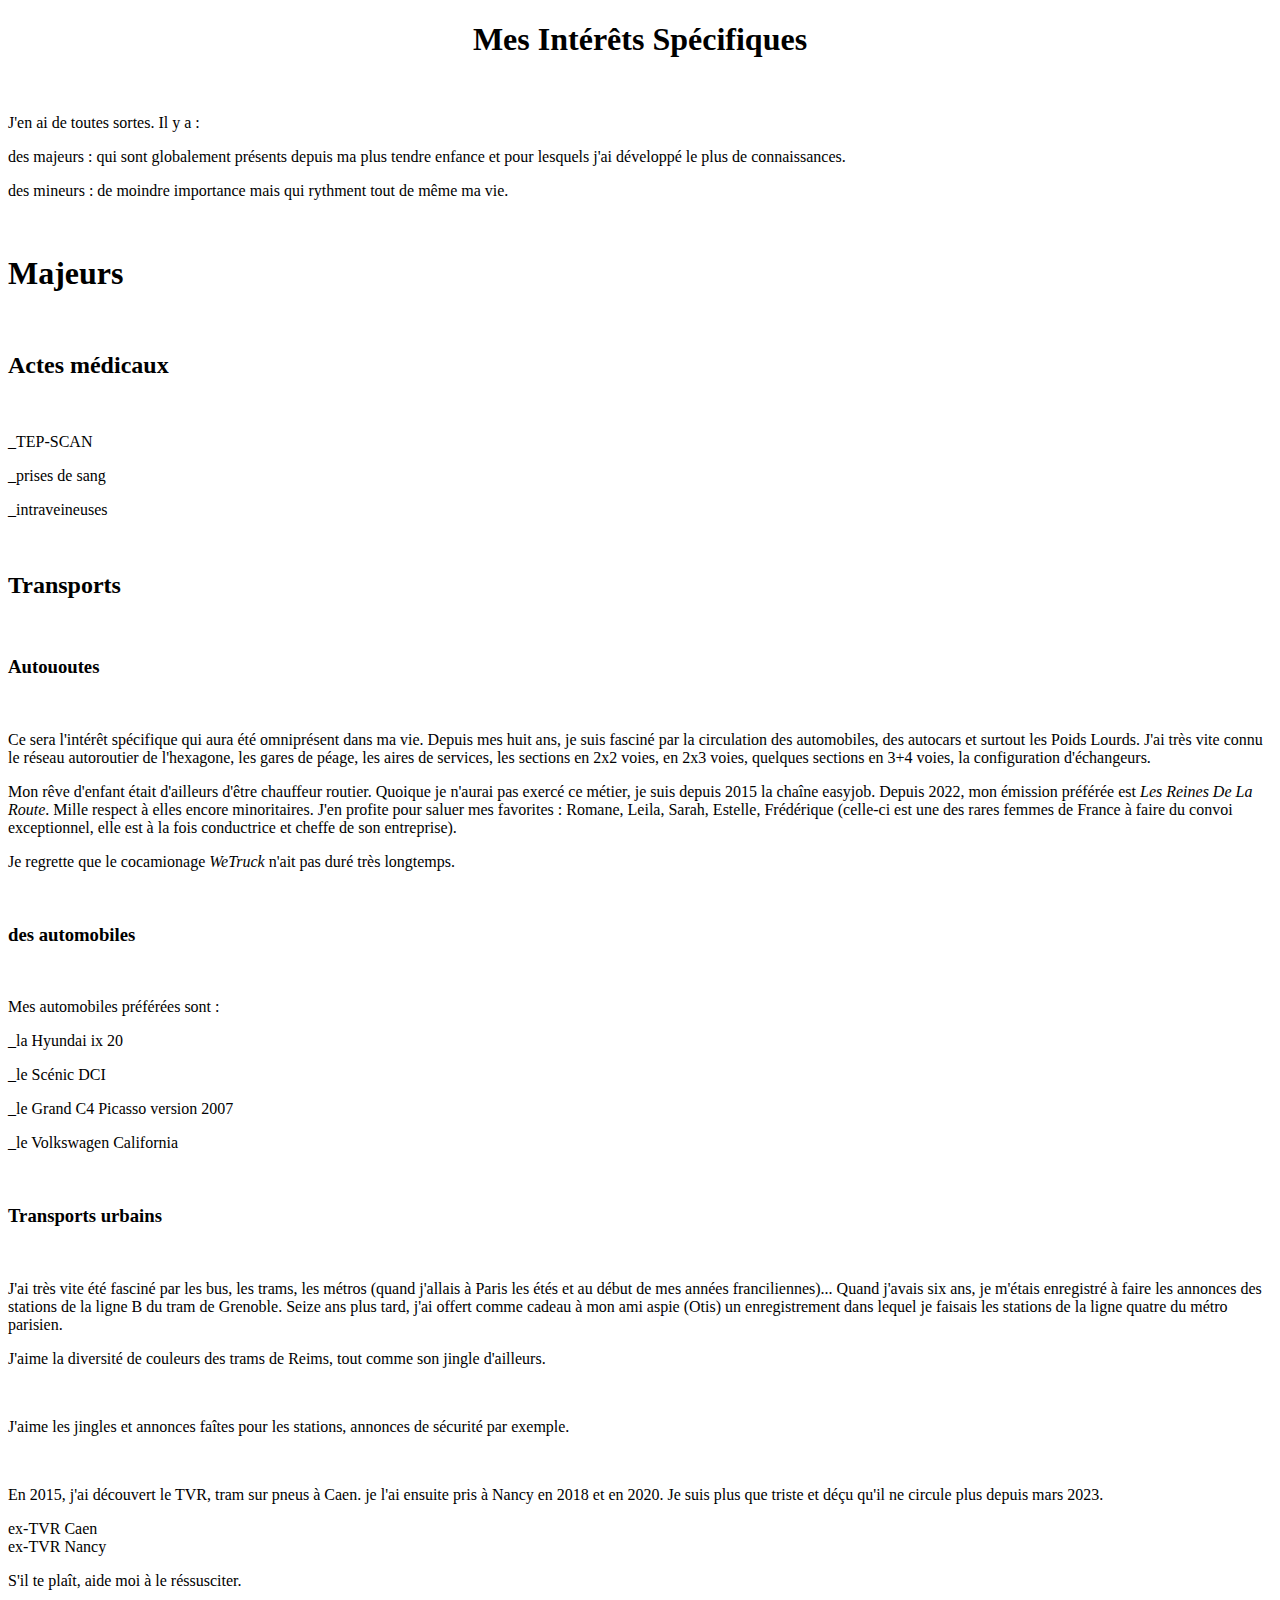
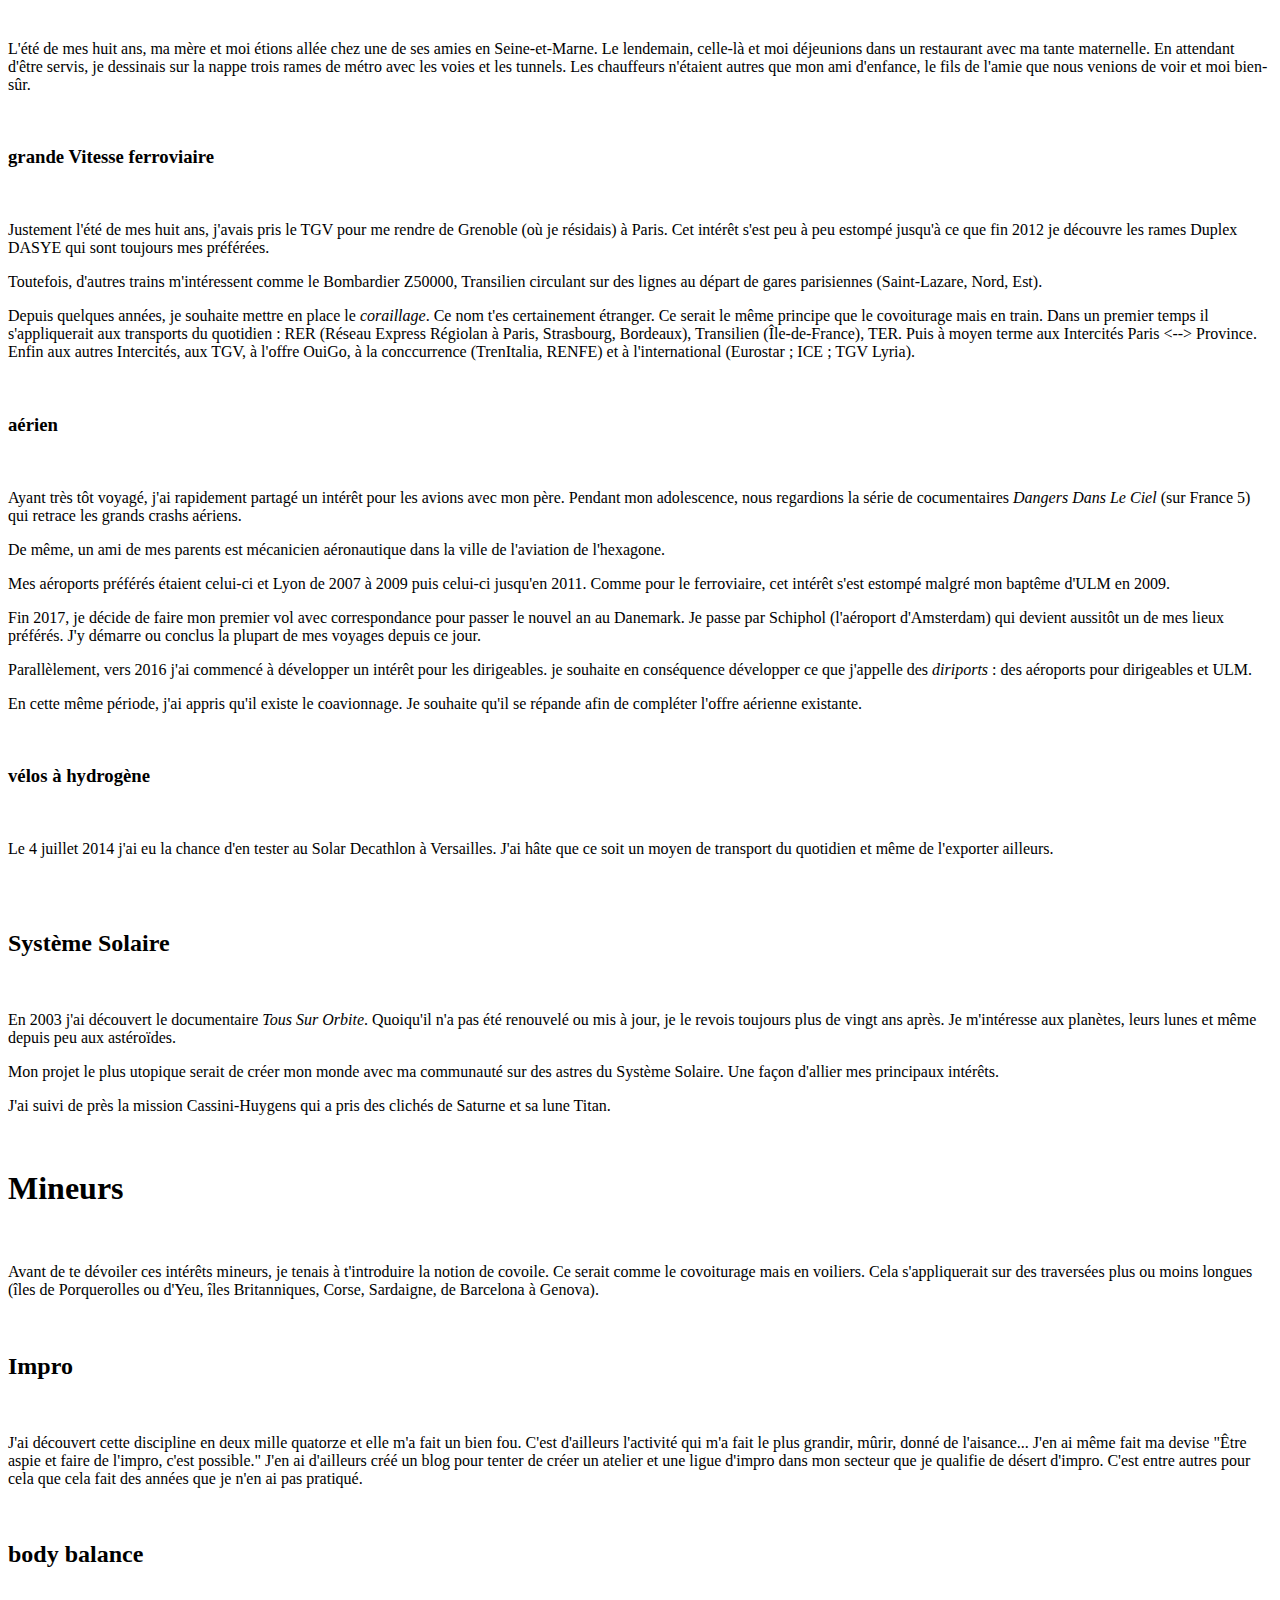
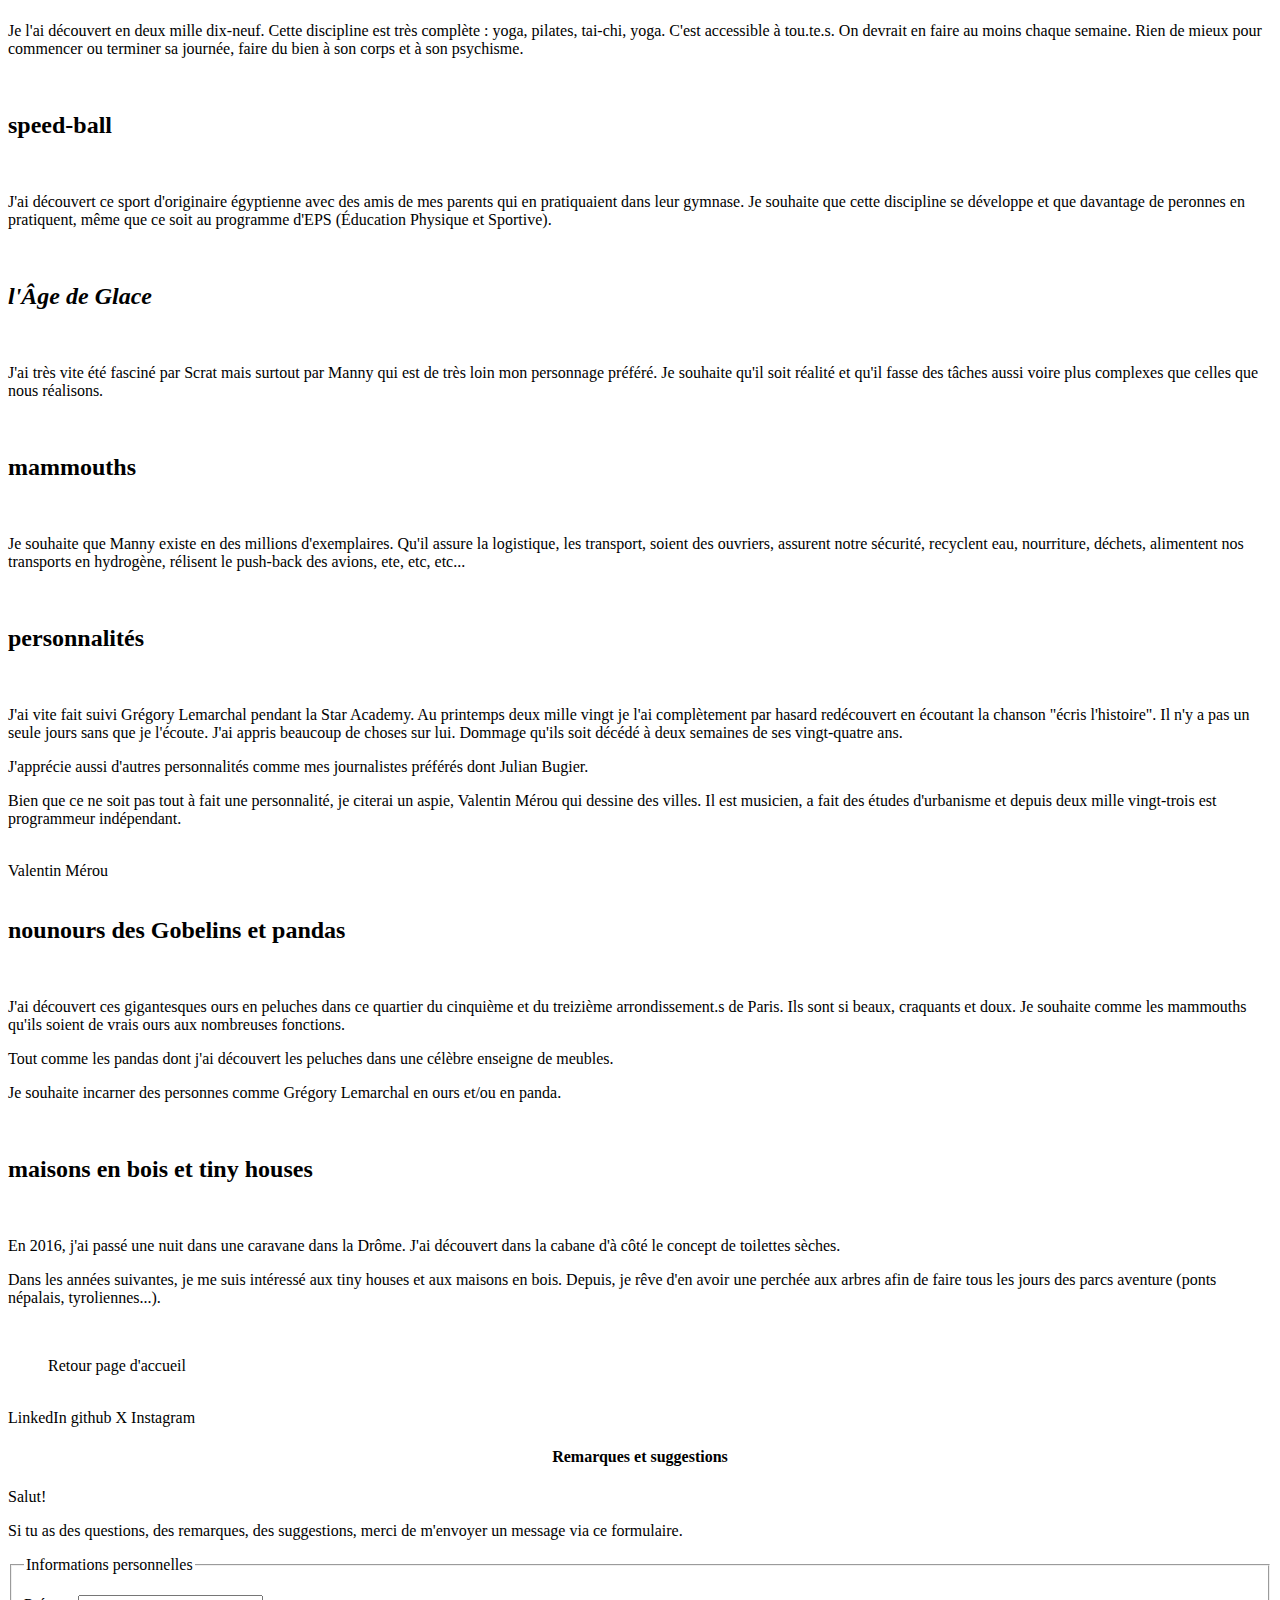
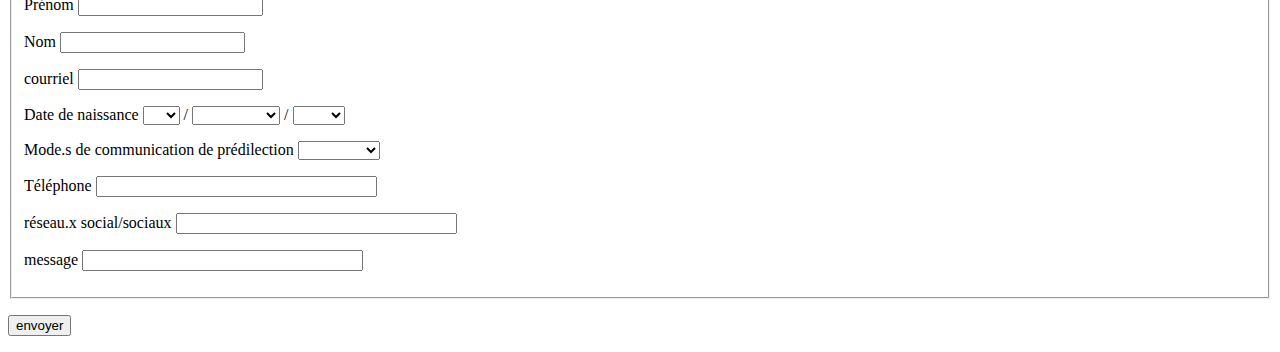
<file: mes_interetspecifiques.html>
<!DOCTYPE html>
<html>

<head>
<title>Mes Intérêts Spécifiques</title>
<h1><center>Mes Intérêts Spécifiques</center></h1> <br />

</head>

<link rel="stylesheet" href="style.css">

<body>
    <main>
        <p>J'en ai de toutes sortes. Il y a :</p>
        <p>des majeurs : qui sont globalement présents depuis ma plus tendre enfance et pour lesquels j'ai développé le plus de connaissances.</p>
        <p>des mineurs : de moindre importance mais qui rythment tout de même ma vie.</p><br />
        <h1>Majeurs</h1> <br />
        <h2>Actes médicaux</h2> <br />
        <p>_TEP-SCAN</p>
        <p>_prises de sang</p>
        <p>_intraveineuses</p><br />
       
        <h2>Transports</h2> <br />
        
        <h3>Autououtes</h3> <br />
        <p>Ce sera l'intérêt spécifique qui aura été omniprésent dans ma vie. Depuis mes huit ans, je suis fasciné par la circulation des automobiles, des autocars et surtout les Poids Lourds. J'ai très vite connu le réseau autoroutier de l'hexagone, les gares de péage, les aires de services, les sections en 2x2 voies, en 2x3 voies, quelques sections en 3+4 voies, la configuration d'échangeurs.</p>
        <p>Mon rêve d'enfant était d'ailleurs d'être chauffeur routier. Quoique je n'aurai pas exercé ce métier, je suis depuis 2015 la chaîne <a href="https://www.youtube.com/watch?v=HnBHz5Qr37A">easyjob</a>. Depuis 2022, mon émission préférée est <i>Les Reines De La Route</i>. Mille respect à elles encore minoritaires. J'en profite pour saluer mes favorites : Romane, Leila, Sarah, Estelle, Frédérique (celle-ci est une des rares femmes de France à faire du convoi exceptionnel, elle est à la fois conductrice et cheffe de son entreprise).</p>
        <p>Je regrette que le cocamionage <i>WeTruck</i> n'ait pas duré très longtemps.</p> <br />
		<h3>des automobiles</h3><br />
        <p>Mes automobiles préférées sont :</p>
        <p>_la Hyundai ix 20</p>
        <p>_le Scénic DCI</p>
        <p>_le Grand C4 Picasso version 2007</p>
        <p>_le Volkswagen California</p><br />
        <h3>Transports urbains</h3><br />
       <p>J'ai très vite été fasciné par les bus, les trams, les métros (quand j'allais à Paris les étés et au début de mes années franciliennes)... Quand j'avais six ans, je m'étais enregistré à faire les annonces des stations de la ligne B du tram de Grenoble. Seize ans plus tard, j'ai offert comme cadeau à mon ami aspie (Otis) un enregistrement dans lequel je faisais les stations de la ligne quatre du métro parisien.</p>
       <p>J'aime la diversité de couleurs des trams de Reims, tout comme son jingle d'ailleurs.</p><br />
       <p>J'aime les jingles et annonces faîtes pour les stations, annonces de sécurité par exemple.</p> <br >
       <p>En 2015, j'ai découvert le TVR, tram sur pneus à Caen. je l'ai ensuite pris à Nancy en 2018 et en 2020. Je suis plus que triste et déçu qu'il ne circule plus depuis mars 2023.</p>
       <a href="https://www.youtube.com/watch?v=x4PD4P6ssKA">ex-TVR Caen</a><br />
       <a href="https://www.youtube.com/watch?v=0IKPJG6ueM0">ex-TVR Nancy</a>

       <p>S'il te plaît, aide moi à le réssusciter.</p><br />
        <p>L'été de mes huit ans, ma mère et moi étions allée chez une de ses amies en Seine-et-Marne. Le lendemain, celle-là et moi déjeunions dans un restaurant avec ma tante maternelle. En attendant d'être servis, je dessinais sur la nappe trois rames de métro avec les voies et les tunnels. Les chauffeurs n'étaient autres que mon ami d'enfance, le fils de l'amie que nous venions de voir et moi bien-sûr.</p><br />
       <h3>grande Vitesse ferroviaire</h3><br />
        <p>Justement l'été de mes huit ans, j'avais pris le TGV pour me rendre de Grenoble (où je résidais) à Paris. Cet intérêt s'est peu à peu estompé jusqu'à ce que fin 2012 je découvre les rames Duplex DASYE qui sont toujours mes préférées.</p>
        <p>Toutefois, d'autres trains m'intéressent comme le Bombardier Z50000, Transilien circulant sur des lignes au départ de gares parisiennes (Saint-Lazare, Nord, Est).</p>
        <p>Depuis quelques années, je souhaite mettre en place le <i>coraillage</i>. Ce nom t'es certainement étranger. Ce serait le même principe que le covoiturage mais en train. Dans un premier temps il s'appliquerait aux transports du quotidien : RER (Réseau Express Régiolan à Paris, Strasbourg, Bordeaux), Transilien (Île-de-France), TER. Puis à moyen terme aux Intercités Paris <--> Province. Enfin aux autres Intercités, aux TGV, à l'offre OuiGo, à la conccurrence (TrenItalia, RENFE) et à l'international (Eurostar ; ICE ; TGV Lyria).</p><br />
        <h3>aérien</h3><br />
        <p>Ayant très tôt voyagé, j'ai rapidement partagé un intérêt pour les avions avec mon père. Pendant mon adolescence, nous regardions la série de cocumentaires <i>Dangers Dans Le Ciel</i> (sur France 5) qui retrace les grands crashs aériens.</p>
        <p>De même, un ami de mes parents est mécanicien aéronautique dans la ville de l'aviation de l'hexagone.</p>  
        <p>Mes aéroports préférés étaient celui-ci et Lyon de 2007 à 2009 puis celui-ci jusqu'en 2011. Comme pour le ferroviaire, cet intérêt s'est estompé malgré mon baptême d'ULM en 2009.</p>
        <p>Fin 2017, je décide de faire mon premier vol avec correspondance pour passer le nouvel an au Danemark. Je passe par Schiphol (l'aéroport d'Amsterdam) qui devient aussitôt un de mes lieux préférés. J'y démarre ou conclus la plupart de mes voyages depuis ce jour.</p>
        <p>Parallèlement, vers 2016 j'ai commencé à développer un intérêt pour les dirigeables. je souhaite en conséquence développer ce que j'appelle des <i>diriports</i> : des aéroports pour dirigeables et ULM.</p>
        <p>En cette même période, j'ai appris qu'il existe le coavionnage. Je souhaite qu'il se répande afin de compléter l'offre aérienne existante.</p><br />
        <h3>vélos à hydrogène</h3><br />
        <p>Le 4 juillet 2014 j'ai eu la chance d'en tester au Solar Decathlon à Versailles. J'ai hâte que ce soit un moyen de transport du quotidien et même de l'exporter ailleurs.</p> <br />
        <br />



        <h2>Système Solaire</h2><br />
        <p>En 2003 j'ai découvert le documentaire <i>Tous Sur Orbite</i>. Quoiqu'il n'a pas été renouvelé ou mis à jour, je le revois toujours plus de vingt ans après. Je m'intéresse aux planètes, leurs lunes et même depuis peu aux astéroïdes.</p>
        <p>Mon projet le plus utopique serait de créer mon monde avec ma communauté sur des astres du Système Solaire. Une façon d'allier mes principaux intérêts.</p>
        <p>J'ai suivi de près la mission Cassini-Huygens qui a pris des clichés de Saturne et sa lune Titan.</p><br />

        <h1>Mineurs</h1><br />
        <p>Avant de te dévoiler ces intérêts mineurs, je tenais à t'introduire la notion de covoile. Ce serait comme le covoiturage mais en voiliers. Cela s'appliquerait sur des traversées plus ou moins longues (îles de Porquerolles ou d'Yeu, îles Britanniques, Corse, Sardaigne, de Barcelona à Genova).</p><br />

        <h2>Impro</h2><br />
        <p>J'ai découvert cette discipline en deux mille quatorze et elle m'a fait un bien fou. C'est d'ailleurs l'activité qui m'a fait le plus grandir, mûrir, donné de l'aisance... J'en ai même fait ma devise "Être aspie et faire de l'impro, c'est possible." J'en ai d'ailleurs créé un blog pour tenter de créer un atelier et une ligue d'impro dans mon secteur que je qualifie de désert d'impro. C'est entre autres pour cela que cela fait des années que je n'en ai pas pratiqué.</p><br />

        <h2>body balance</h2><br />
        <p>Je l'ai découvert en deux mille dix-neuf. Cette discipline est très complète : yoga, pilates, tai-chi, yoga. C'est accessible à tou.te.s. On devrait en faire au moins chaque semaine. Rien de mieux pour commencer ou terminer sa journée, faire du bien à son corps et à son psychisme.</p><br />

        <h2>speed-ball</h2><br />
        <p>J'ai découvert ce sport d'originaire égyptienne avec des amis de mes parents qui en pratiquaient dans leur gymnase. Je souhaite que cette discipline se développe et que davantage de peronnes en pratiquent, même que ce soit au programme d'EPS (Éducation Physique et Sportive).</p><br />

        <h2><i>l'Âge de Glace</i></h2><br />
        <p>J'ai très vite été fasciné par Scrat mais surtout par Manny qui est de très loin mon personnage préféré. Je souhaite qu'il soit réalité et qu'il fasse des tâches aussi voire plus complexes que celles que nous réalisons.</p><br />

        <h2>mammouths</h2><br />
        <p>Je souhaite que Manny existe en des millions d'exemplaires. Qu'il assure la logistique, les transport, soient des ouvriers, assurent notre sécurité, recyclent eau, nourriture, déchets, alimentent nos transports en hydrogène, rélisent le push-back des avions, ete, etc, etc...</p><br />

        <h2>personnalités</h2><br />
        <p>J'ai vite fait suivi Grégory Lemarchal pendant la Star Academy. Au printemps deux mille vingt je l'ai complètement par hasard redécouvert en écoutant la chanson "écris l'histoire". Il n'y a pas un seule jours sans que je l'écoute. J'ai appris beaucoup de choses sur lui. Dommage qu'ils soit décédé à deux semaines de ses vingt-quatre ans.</p>
        <p>J'apprécie aussi d'autres personnalités comme mes journalistes préférés dont Julian Bugier.</p> 
        <p>Bien que ce ne soit pas tout à fait une personnalité, je citerai un aspie, Valentin Mérou qui dessine des villes. Il est musicien, a fait des études d'urbanisme et depuis deux mille vingt-trois est programmeur indépendant.</p><br />
        <a href="https://www.youtube.com/watch?v=5UvySrPpEZM&t=28s">Valentin Mérou</a><br /><br />

        <h2>nounours des Gobelins et pandas</h2><br />
        <p>J'ai découvert ces gigantesques ours en peluches dans ce quartier du cinquième et du treizième arrondissement.s de Paris. Ils sont si beaux, craquants et doux. Je souhaite comme les mammouths qu'ils soient de vrais ours aux nombreuses fonctions.</p>
        <p>Tout comme les pandas dont j'ai découvert les peluches dans une célèbre enseigne de meubles.</p>
        <p>Je souhaite incarner des personnes comme Grégory Lemarchal en ours et/ou en panda.</p><br />
        <h2>maisons en bois et tiny houses</h2> <br />
        <p>En 2016, j'ai passé une nuit dans une caravane dans la Drôme. J'ai découvert dans la cabane d'à côté le concept de toilettes sèches.</p>
        <p>Dans les années suivantes, je me suis intéressé aux tiny houses et aux maisons en bois. Depuis, je rêve d'en avoir une perchée aux arbres afin de faire tous les jours des parcs aventure (ponts népalais, tyroliennes...).</p><br />
		<ul><a href="index.html">Retour page d'accueil</a>
			
			</ul>
		


        
       
    </main>


</body>
<br />
<footer>
    <a href="https://www.linkedin.com/in/titan-dasyphol-470a53317/">LinkedIn</a> <a href="https://github.com/titandasypholauteur">github</a> <a href="https://x.com/titandasyphol">X</a>   <a href="https://www.instagram.com/titan_dasyphol_auteur/">Instagram</a><br />

    <h4><center>Remarques et suggestions</center></h4>


<p>Salut!</p>
<p>Si tu as des questions, des remarques, des suggestions, merci de m'envoyer un message via ce formulaire.</p>
	


<form id="inscription" class="formulaire" method="post" action="." onsubmit="document.getElementById('validator').disabled=true;">

	<fieldset class="">
			<legend>Informations personnelles</legend>
					<p class="champ">
					<label for="prenom">Prénom</label>
					<input id="prenom" name="prenom" value="" class="" />
				</p>

				<p class="champ">
					<label for="nom">Nom</label>
					<input id="nom" name="nom" value="" class="" />
				</p>

				<p class="champ">
					<label for="email">courriel</label>
					<input id="email" name="email" value="" class="" />
				</p>

				<p class="champ">
					<label for="dtJr">Date de naissance</label>

					<select name="dtJr" class="">
						<option value=""></option>
													<option value="1" >1</option>
													<option value="2" >2</option>
													<option value="3" >3</option>
													<option value="4" >4</option>
													<option value="5" >5</option>
													<option value="6" >6</option>
													<option value="7" >7</option>
													<option value="8" >8</option>
													<option value="9" >9</option>
													<option value="10" >10</option>
													<option value="11" >11</option>
													<option value="12" >12</option>
													<option value="13" >13</option>
													<option value="14" >14</option>
													<option value="15" >15</option>
													<option value="16" >16</option>
													<option value="17" >17</option>
													<option value="18" >18</option>
													<option value="19" >19</option>
													<option value="20" >20</option>
													<option value="21" >21</option>
													<option value="22" >22</option>
													<option value="23" >23</option>
													<option value="24" >24</option>
													<option value="25" >25</option>
													<option value="26" >26</option>
													<option value="27" >27</option>
													<option value="28" >28</option>
													<option value="29" >29</option>
													<option value="30" >30</option>
													<option value="31" >31</option>
											</select>  /
										<select name="dtMois" class="">
						<option value=""></option>
													<option value="1" >Janvier</option>
													<option value="2" >Février</option>
													<option value="3" >Mars</option>
													<option value="4" >Avril</option>
													<option value="5" >Mai</option>
													<option value="6" >Juin</option>
													<option value="7" >Juillet</option>
													<option value="8" >Août</option>
													<option value="9" >Septembre</option>
													<option value="10" >Octobre</option>
													<option value="11" >Novembre</option>
													<option value="12" >Décembre</option>
											</select>  /

					<select name="dtAn" class="">
						<option value=""></option>
													<option value="2016" >2016</option>
													<option value="2015" >2015</option>
													<option value="2014" >2014</option>
													<option value="2013" >2013</option>
													<option value="2012" >2012</option>
													<option value="2011" >2011</option>
													<option value="2010" >2010</option>
													<option value="2009" >2009</option>
													<option value="2008" >2008</option>
													<option value="2007" >2007</option>
													<option value="2006" >2006</option>
													<option value="2005" >2005</option>
													<option value="2004" >2004</option>
													<option value="2003" >2003</option>
													<option value="2002" >2002</option>
													<option value="2001" >2001</option>
													<option value="2000" >2000</option>
													<option value="1999" >1999</option>
													<option value="1998" >1998</option>
													<option value="1997" >1997</option>
													<option value="1996" >1996</option>
													<option value="1995" >1995</option>
													<option value="1994" >1994</option>
													<option value="1993" >1993</option>
													<option value="1992" >1992</option>
													<option value="1991" >1991</option>
													<option value="1990" >1990</option>
													<option value="1989" >1989</option>
													<option value="1988" >1988</option>
													<option value="1987" >1987</option>
													<option value="1986" >1986</option>
													<option value="1985" >1985</option>
													<option value="1984" >1984</option>
													<option value="1983" >1983</option>
													<option value="1982" >1982</option>
													<option value="1981" >1981</option>
													<option value="1980" >1980</option>
													<option value="1979" >1979</option>
													<option value="1978" >1978</option>
													<option value="1977" >1977</option>
													<option value="1976" >1976</option>
													<option value="1975" >1975</option>
													<option value="1974" >1974</option>
													<option value="1973" >1973</option>
													<option value="1972" >1972</option>
													<option value="1971" >1971</option>
													<option value="1970" >1970</option>
													<option value="1969" >1969</option>
													<option value="1968" >1968</option>
													<option value="1967" >1967</option>
													<option value="1966" >1966</option>
													<option value="1965" >1965</option>
													<option value="1964" >1964</option>
													<option value="1963" >1963</option>
													<option value="1962" >1962</option>
													<option value="1961" >1961</option>
													<option value="1960" >1960</option>
													<option value="1959" >1959</option>
													<option value="1958" >1958</option>
													<option value="1957" >1957</option>
													<option value="1956" >1956</option>
													<option value="1955" >1955</option>
													<option value="1954" >1954</option>
													<option value="1953" >1953</option>
													<option value="1952" >1952</option>
													<option value="1951" >1951</option>
													<option value="1950" >1950</option>
													<option value="1949" >1949</option>
													<option value="1948" >1948</option>
													<option value="1947" >1947</option>
													<option value="1946" >1946</option>
													<option value="1945" >1945</option>
													<option value="1944" >1944</option>
											</select>

				</p>

				<p class="champ">
					<label for="sexe">Mode.s de communication de prédilection</label>
						<span>
						<select id="sexe" name="sexe" class="">
						<option value="NULL"></option>
						<option value="M" >
							SMS
						</option>
						<option value="F" >
							courriel
						
						<!-- <option value="S" >
							Etre humain 3 -->
							<!-- ça marche pas d'erreur en modifiant les possibilités et en rajoutant -->

					
						<option value="=F">
							Instagram
						</option>
						<option value="=F">
							tik-tok
						</option>
						<option value="=F">
							X
						</option>
						<option value="=F">
							Youtube
						</option>
						</select>
						</span>
				</p>
				

				<!-- <p class="champ">
					<label for="sexe">Sexe</label>
						<span>
						<select id="sexe" name="sexe" class="">
						<option value="NULL"></option>
						<option value="M" >
							Homme
						</option>
						<option value="F" >
							Femme
						</option>
						</select>
						</span>
				</p> -->


		
							<p class="champ">
			<label for="Info1">Téléphone</label>
			<input id="Info1" name="Info1"	size="32" value="" class="" />
		</p>
		<p class="champ">
			<label for="Info1">réseau.x social/sociaux</label>
			<input id="Info1" name="Info1"	size="32" value="" class="" />
		</p>
		<p class="champ">
			<label for="Info1">message</label>
			<input id="Info1" name="Info1"	size="32" value="" class="" />
		</p>	

			</fieldset>




	<p class="submit">
		<input type="submit" value="envoyer" name="validator" />
	</p>
</form>



</footer>

</html>
</file>
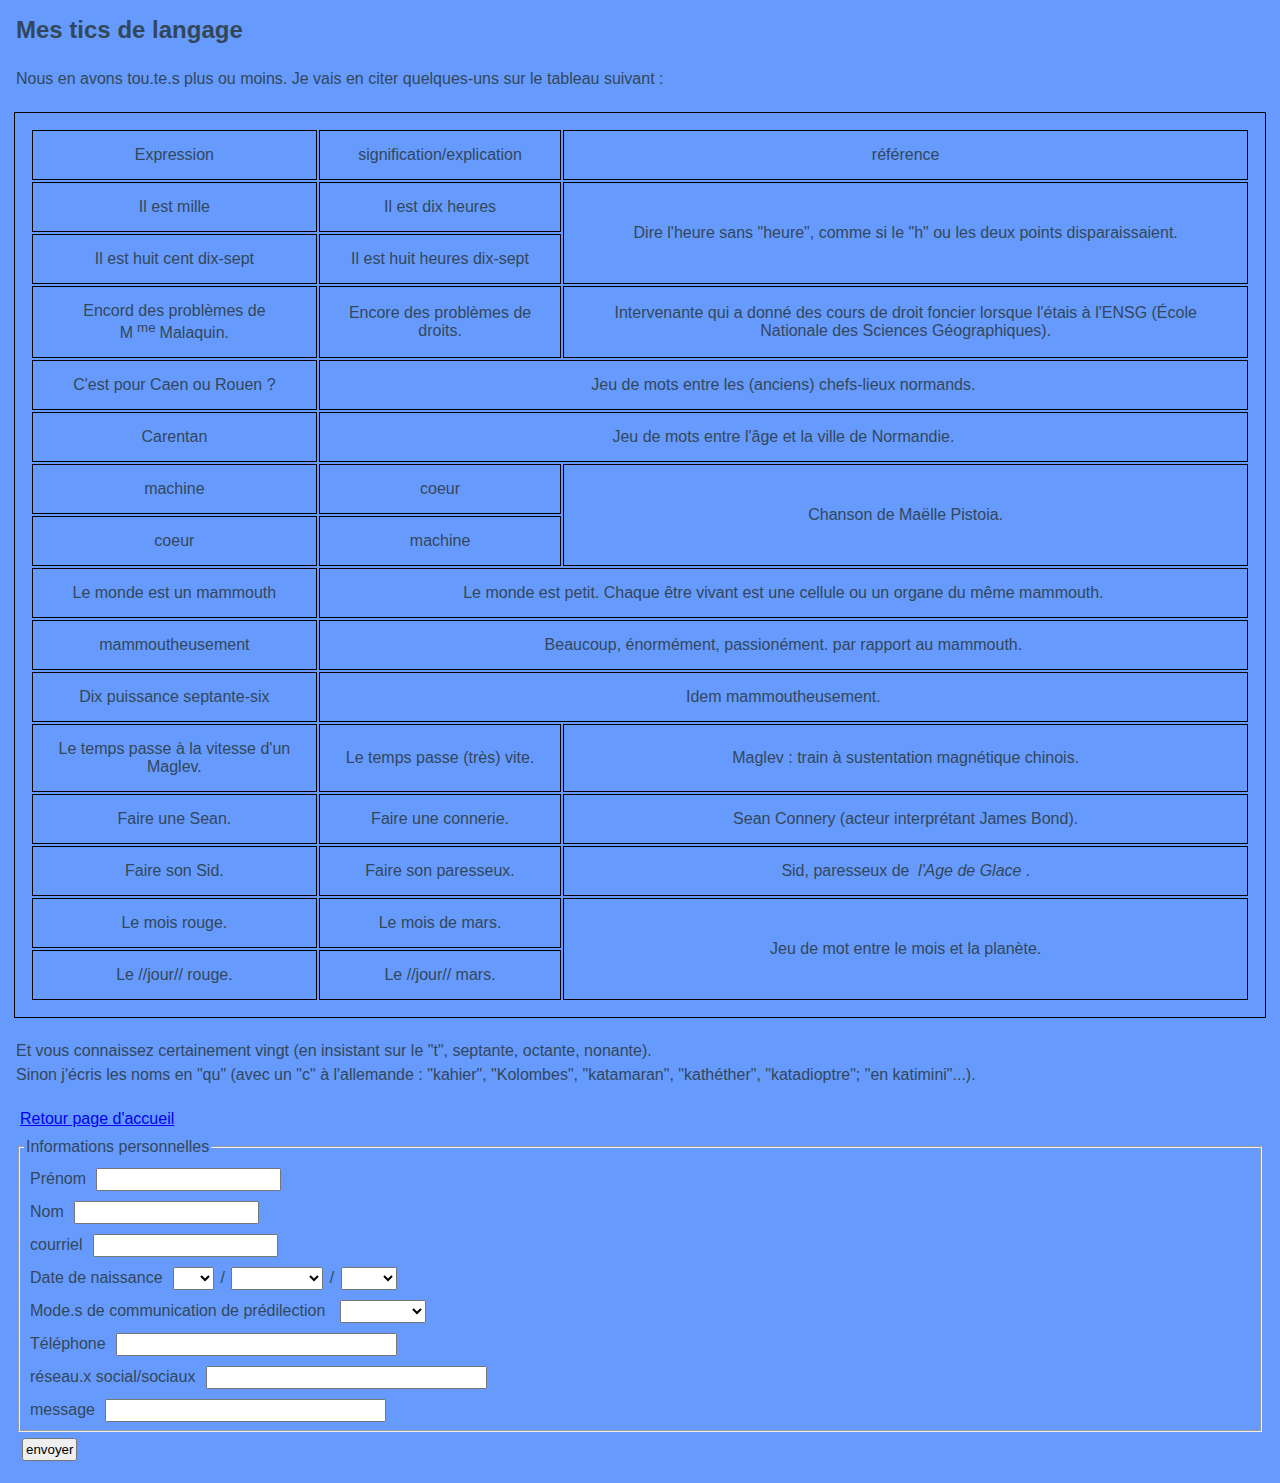
<file: mes_tics_langage.html>
<!DOCTYPE html>
<html lang="fr-FR">
    <head>
    <title><center>Mes tics de langage</center></title>
     <meta charset="utf-8" :>
    </head>
    <link rel="stylesheet" href="style_ticslangage.css">
    <body>
    <main>
        <h2>Mes tics de langage</h2><br />
        <p>Nous en avons tou.te.s plus ou moins. Je vais en citer quelques-uns sur le tableau suivant :</p><br />
        <table>
         <tr><td>Expression</td><td>signification/explication</td><td>référence</td></tr>
        <tr><td>Il est mille</td><td>Il est dix heures</td><td rowspan="2">Dire l'heure sans "heure", comme si le "h" ou les deux points disparaissaient.</td></tr>
        <tr><td>Il est huit cent dix-sept</td><td>Il est huit heures dix-sept</td></tr>
        <tr><td>Encord des problèmes de M<sup>me</sup>Malaquin.</td><td>Encore des problèmes de droits.</td><td>Intervenante qui a donné des cours de droit foncier lorsque l'étais à l'ENSG (École Nationale des Sciences Géographiques).</td></tr>
        <tr><td>C'est pour Caen ou Rouen ?</td><td colspan="2">Jeu de mots entre les (anciens) chefs-lieux normands.</td></tr>
        <tr><td>Carentan</td><td colspan="2">Jeu de mots entre l'âge et la ville de Normandie.</td></tr>
        <tr><td>machine</td><td>coeur</td><td rowspan="2">Chanson de Maëlle Pistoia.</td></tr>
        <tr><td>coeur</td><td>machine</td></tr>
        <tr><td>Le monde est un mammouth</td><td : colspan="2">Le monde est petit. Chaque être vivant est une cellule ou un organe du même mammouth.</td></tr>
        <tr><td>mammoutheusement</td><td colspan="2">Beaucoup, énormément, passionément. par rapport au mammouth.</td></tr>
        <tr><td>Dix puissance septante-six</td><td colspan="2">Idem mammoutheusement.</td></tr>
        <tr><td>Le temps passe à la vitesse d'un Maglev.</td><td>Le temps passe (très) vite.</td><td>Maglev : train à sustentation magnétique chinois.</td></tr>
        <tr><td>Faire une Sean.</td><td>Faire une connerie.</td><td>Sean Connery (acteur interprétant James Bond).</td></tr>
        <tr><td>Faire son Sid.</td><td>Faire son paresseux.</td><td>Sid, paresseux de <i>l'Age de Glace</i>.</td></tr>
        <tr><td>Le mois rouge.</td><td>Le mois de mars.</td><td rowspan="2">Jeu de mot entre le mois et la planète.</td></tr>
        <tr><td>Le //jour// rouge.</td><td>Le //jour// mars.</td>
        
        
    </table><br />

    <p>Et vous connaissez certainement vingt (en insistant sur le "t", septante, octante, nonante).</p>
    <p>Sinon j'écris les noms en "qu" (avec un "c" à l'allemande : "kahier", "Kolombes", "katamaran", "kathéther", "katadioptre"; "en katimini"...).</p><br />
    <ul><a href="index.html">Retour page d'accueil</a>
			
    </ul>
    <form id="inscription" class="formulaire" method="post" action="." onsubmit="document.getElementById('validator').disabled=true;">
        
        <fieldset class="">
                <legend>Informations personnelles</legend>
                        <p class="champ">
                        <label for="prenom">Prénom</label>
                        <input id="prenom" name="prenom" value="" class="" />
                    </p>
    
                    <p class="champ">
                        <label for="nom">Nom</label>
                        <input id="nom" name="nom" value="" class="" />
                    </p>
    
                    <p class="champ">
                        <label for="email">courriel</label>
                        <input id="email" name="email" value="" class="" />
                    </p>
    
                    <p class="champ">
                        <label for="dtJr">Date de naissance</label>
    
                        <select name="dtJr" class="">
                            <option value=""></option>
                                                        <option value="1" >1</option>
                                                        <option value="2" >2</option>
                                                        <option value="3" >3</option>
                                                        <option value="4" >4</option>
                                                        <option value="5" >5</option>
                                                        <option value="6" >6</option>
                                                        <option value="7" >7</option>
                                                        <option value="8" >8</option>
                                                        <option value="9" >9</option>
                                                        <option value="10" >10</option>
                                                        <option value="11" >11</option>
                                                        <option value="12" >12</option>
                                                        <option value="13" >13</option>
                                                        <option value="14" >14</option>
                                                        <option value="15" >15</option>
                                                        <option value="16" >16</option>
                                                        <option value="17" >17</option>
                                                        <option value="18" >18</option>
                                                        <option value="19" >19</option>
                                                        <option value="20" >20</option>
                                                        <option value="21" >21</option>
                                                        <option value="22" >22</option>
                                                        <option value="23" >23</option>
                                                        <option value="24" >24</option>
                                                        <option value="25" >25</option>
                                                        <option value="26" >26</option>
                                                        <option value="27" >27</option>
                                                        <option value="28" >28</option>
                                                        <option value="29" >29</option>
                                                        <option value="30" >30</option>
                                                        <option value="31" >31</option>
                                                </select>  /
                                            <select name="dtMois" class="">
                            <option value=""></option>
                                                        <option value="1" >Janvier</option>
                                                        <option value="2" >Février</option>
                                                        <option value="3" >Mars</option>
                                                        <option value="4" >Avril</option>
                                                        <option value="5" >Mai</option>
                                                        <option value="6" >Juin</option>
                                                        <option value="7" >Juillet</option>
                                                        <option value="8" >Août</option>
                                                        <option value="9" >Septembre</option>
                                                        <option value="10" >Octobre</option>
                                                        <option value="11" >Novembre</option>
                                                        <option value="12" >Décembre</option>
                                                </select>  /
    
                        <select name="dtAn" class="">
                            <option value=""></option>
                                                        <option value="2016" >2016</option>
                                                        <option value="2015" >2015</option>
                                                        <option value="2014" >2014</option>
                                                        <option value="2013" >2013</option>
                                                        <option value="2012" >2012</option>
                                                        <option value="2011" >2011</option>
                                                        <option value="2010" >2010</option>
                                                        <option value="2009" >2009</option>
                                                        <option value="2008" >2008</option>
                                                        <option value="2007" >2007</option>
                                                        <option value="2006" >2006</option>
                                                        <option value="2005" >2005</option>
                                                        <option value="2004" >2004</option>
                                                        <option value="2003" >2003</option>
                                                        <option value="2002" >2002</option>
                                                        <option value="2001" >2001</option>
                                                        <option value="2000" >2000</option>
                                                        <option value="1999" >1999</option>
                                                        <option value="1998" >1998</option>
                                                        <option value="1997" >1997</option>
                                                        <option value="1996" >1996</option>
                                                        <option value="1995" >1995</option>
                                                        <option value="1994" >1994</option>
                                                        <option value="1993" >1993</option>
                                                        <option value="1992" >1992</option>
                                                        <option value="1991" >1991</option>
                                                        <option value="1990" >1990</option>
                                                        <option value="1989" >1989</option>
                                                        <option value="1988" >1988</option>
                                                        <option value="1987" >1987</option>
                                                        <option value="1986" >1986</option>
                                                        <option value="1985" >1985</option>
                                                        <option value="1984" >1984</option>
                                                        <option value="1983" >1983</option>
                                                        <option value="1982" >1982</option>
                                                        <option value="1981" >1981</option>
                                                        <option value="1980" >1980</option>
                                                        <option value="1979" >1979</option>
                                                        <option value="1978" >1978</option>
                                                        <option value="1977" >1977</option>
                                                        <option value="1976" >1976</option>
                                                        <option value="1975" >1975</option>
                                                        <option value="1974" >1974</option>
                                                        <option value="1973" >1973</option>
                                                        <option value="1972" >1972</option>
                                                        <option value="1971" >1971</option>
                                                        <option value="1970" >1970</option>
                                                        <option value="1969" >1969</option>
                                                        <option value="1968" >1968</option>
                                                        <option value="1967" >1967</option>
                                                        <option value="1966" >1966</option>
                                                        <option value="1965" >1965</option>
                                                        <option value="1964" >1964</option>
                                                        <option value="1963" >1963</option>
                                                        <option value="1962" >1962</option>
                                                        <option value="1961" >1961</option>
                                                        <option value="1960" >1960</option>
                                                        <option value="1959" >1959</option>
                                                        <option value="1958" >1958</option>
                                                        <option value="1957" >1957</option>
                                                        <option value="1956" >1956</option>
                                                        <option value="1955" >1955</option>
                                                        <option value="1954" >1954</option>
                                                        <option value="1953" >1953</option>
                                                        <option value="1952" >1952</option>
                                                        <option value="1951" >1951</option>
                                                        <option value="1950" >1950</option>
                                                        <option value="1949" >1949</option>
                                                        <option value="1948" >1948</option>
                                                        <option value="1947" >1947</option>
                                                        <option value="1946" >1946</option>
                                                        <option value="1945" >1945</option>
                                                        <option value="1944" >1944</option>
                                                </select>
    
                    </p>
    
                    <p class="champ">
                        <label for="sexe">Mode.s de communication de prédilection</label>
                            <span>
                            <select id="sexe" name="sexe" class="">
                            <option value="NULL"></option>
                            <option value="M" >
                                SMS
                            </option>
                            <option value="F" >
                                courriel
                            
                            <!-- <option value="S" >
                                Etre humain 3 -->
                                <!-- ça marche pas d'erreur en modifiant les possibilités et en rajoutant -->
    
                        
                            <option value="=F">
                                Instagram
                            </option>
                            <option value="=F">
                                tik-tok
                            </option>
                            <option value="=F">
                                X
                            </option>
                            <option value="=F">
                                Youtube
                            </option>
                            </select>
                            </span>
                    </p>
                    
    
                    <!-- <p class="champ">
                        <label for="sexe">Sexe</label>
                            <span>
                            <select id="sexe" name="sexe" class="">
                            <option value="NULL"></option>
                            <option value="M" >
                                Homme
                            </option>
                            <option value="F" >
                                Femme
                            </option>
                            </select>
                            </span>
                    </p> -->
    
    
            
                                <p class="champ">
                <label for="Info1">Téléphone</label>
                <input id="Info1" name="Info1"	size="32" value="" class="" />
            </p>
            <p class="champ">
                <label for="Info1">réseau.x social/sociaux</label>
                <input id="Info1" name="Info1"	size="32" value="" class="" />
            </p>
            <p class="champ">
                <label for="Info1">message</label>
                <input id="Info1" name="Info1"	size="32" value="" class="" />
            </p>   
    
                </fieldset>
    
    
    
    
        <p class="submit">
            <input type="submit" value="envoyer" name="validator" />
        </p>
    </form>
    </main>
   
    <body>
</html>
</file>
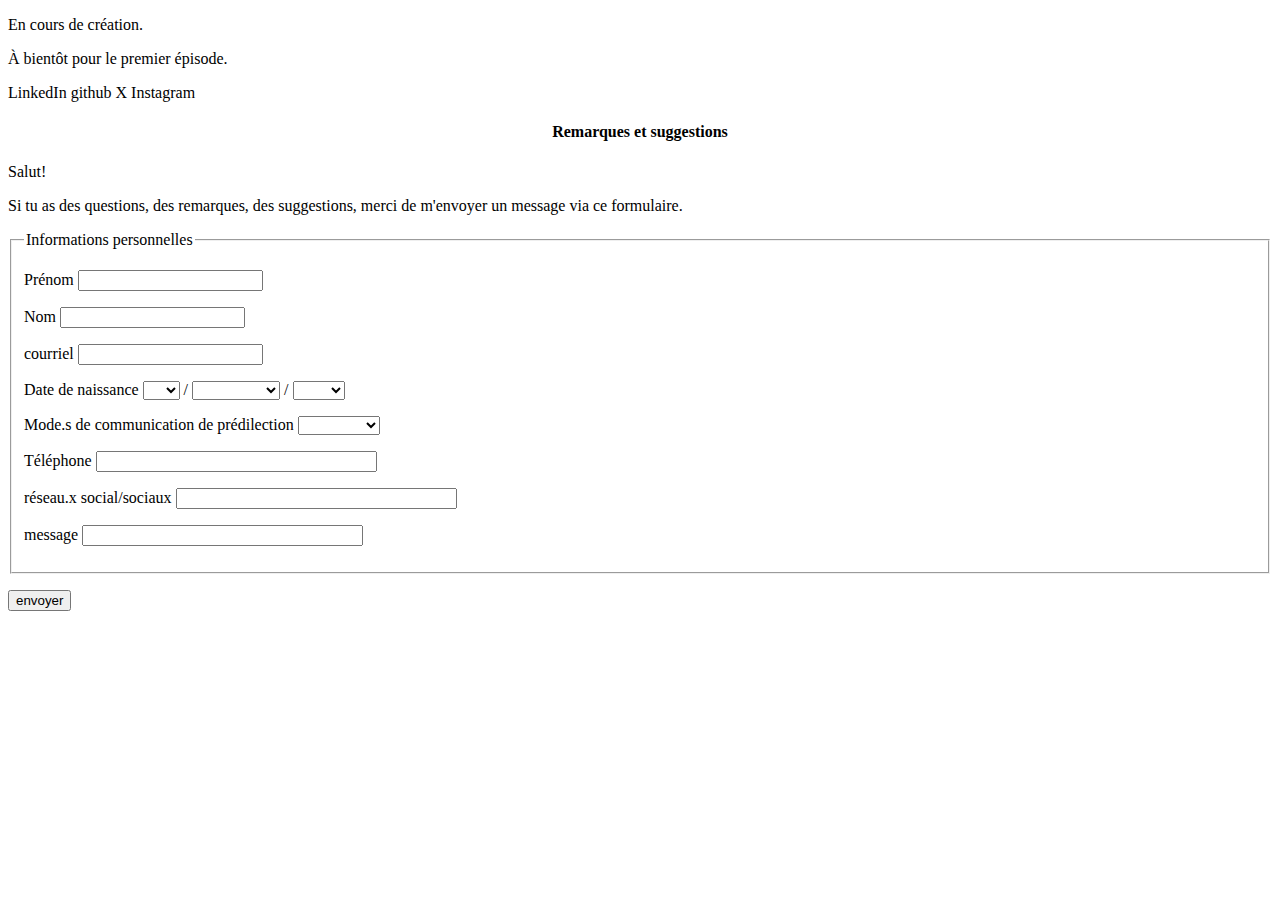
<file: podcast.html>
<!DOCTYPE html>
<html lang="fr-FR">
    <head>
    <title></title>
     <meta charset="utf-8" :>
    </head>
    <link rel="stylesheet" href="style.css">
    <body>
    <main>
        <p>En cours de création.</p>
        <p>À bientôt pour le premier épisode.</p>
       <!--à créer--> 

    </main>
   
    <body>

        <footer>
            <a href="https://www.linkedin.com/in/titan-dasyphol-470a53317/">LinkedIn</a> <a href="https://github.com/titandasypholauteur">github</a> <a href="https://x.com/titandasyphol">X</a>   <a href="https://www.instagram.com/titan_dasyphol_auteur/">Instagram</a><br />
        
            <h4><center>Remarques et suggestions</center></h4>
        
        
        <p>Salut!</p>
        <p>Si tu as des questions, des remarques, des suggestions, merci de m'envoyer un message via ce formulaire.</p>
            
        
        
        <form id="inscription" class="formulaire" method="post" action="." onsubmit="document.getElementById('validator').disabled=true;">
        
            <fieldset class="">
                    <legend>Informations personnelles</legend>
                            <p class="champ">
                            <label for="prenom">Prénom</label>
                            <input id="prenom" name="prenom" value="" class="" />
                        </p>
        
                        <p class="champ">
                            <label for="nom">Nom</label>
                            <input id="nom" name="nom" value="" class="" />
                        </p>
        
                        <p class="champ">
                            <label for="email">courriel</label>
                            <input id="email" name="email" value="" class="" />
                        </p>
        
                        <p class="champ">
                            <label for="dtJr">Date de naissance</label>
        
                            <select name="dtJr" class="">
                                <option value=""></option>
                                                            <option value="1" >1</option>
                                                            <option value="2" >2</option>
                                                            <option value="3" >3</option>
                                                            <option value="4" >4</option>
                                                            <option value="5" >5</option>
                                                            <option value="6" >6</option>
                                                            <option value="7" >7</option>
                                                            <option value="8" >8</option>
                                                            <option value="9" >9</option>
                                                            <option value="10" >10</option>
                                                            <option value="11" >11</option>
                                                            <option value="12" >12</option>
                                                            <option value="13" >13</option>
                                                            <option value="14" >14</option>
                                                            <option value="15" >15</option>
                                                            <option value="16" >16</option>
                                                            <option value="17" >17</option>
                                                            <option value="18" >18</option>
                                                            <option value="19" >19</option>
                                                            <option value="20" >20</option>
                                                            <option value="21" >21</option>
                                                            <option value="22" >22</option>
                                                            <option value="23" >23</option>
                                                            <option value="24" >24</option>
                                                            <option value="25" >25</option>
                                                            <option value="26" >26</option>
                                                            <option value="27" >27</option>
                                                            <option value="28" >28</option>
                                                            <option value="29" >29</option>
                                                            <option value="30" >30</option>
                                                            <option value="31" >31</option>
                                                    </select>  /
                                                <select name="dtMois" class="">
                                <option value=""></option>
                                                            <option value="1" >Janvier</option>
                                                            <option value="2" >Février</option>
                                                            <option value="3" >Mars</option>
                                                            <option value="4" >Avril</option>
                                                            <option value="5" >Mai</option>
                                                            <option value="6" >Juin</option>
                                                            <option value="7" >Juillet</option>
                                                            <option value="8" >Août</option>
                                                            <option value="9" >Septembre</option>
                                                            <option value="10" >Octobre</option>
                                                            <option value="11" >Novembre</option>
                                                            <option value="12" >Décembre</option>
                                                    </select>  /
        
                            <select name="dtAn" class="">
                                <option value=""></option>
                                                            <option value="2016" >2016</option>
                                                            <option value="2015" >2015</option>
                                                            <option value="2014" >2014</option>
                                                            <option value="2013" >2013</option>
                                                            <option value="2012" >2012</option>
                                                            <option value="2011" >2011</option>
                                                            <option value="2010" >2010</option>
                                                            <option value="2009" >2009</option>
                                                            <option value="2008" >2008</option>
                                                            <option value="2007" >2007</option>
                                                            <option value="2006" >2006</option>
                                                            <option value="2005" >2005</option>
                                                            <option value="2004" >2004</option>
                                                            <option value="2003" >2003</option>
                                                            <option value="2002" >2002</option>
                                                            <option value="2001" >2001</option>
                                                            <option value="2000" >2000</option>
                                                            <option value="1999" >1999</option>
                                                            <option value="1998" >1998</option>
                                                            <option value="1997" >1997</option>
                                                            <option value="1996" >1996</option>
                                                            <option value="1995" >1995</option>
                                                            <option value="1994" >1994</option>
                                                            <option value="1993" >1993</option>
                                                            <option value="1992" >1992</option>
                                                            <option value="1991" >1991</option>
                                                            <option value="1990" >1990</option>
                                                            <option value="1989" >1989</option>
                                                            <option value="1988" >1988</option>
                                                            <option value="1987" >1987</option>
                                                            <option value="1986" >1986</option>
                                                            <option value="1985" >1985</option>
                                                            <option value="1984" >1984</option>
                                                            <option value="1983" >1983</option>
                                                            <option value="1982" >1982</option>
                                                            <option value="1981" >1981</option>
                                                            <option value="1980" >1980</option>
                                                            <option value="1979" >1979</option>
                                                            <option value="1978" >1978</option>
                                                            <option value="1977" >1977</option>
                                                            <option value="1976" >1976</option>
                                                            <option value="1975" >1975</option>
                                                            <option value="1974" >1974</option>
                                                            <option value="1973" >1973</option>
                                                            <option value="1972" >1972</option>
                                                            <option value="1971" >1971</option>
                                                            <option value="1970" >1970</option>
                                                            <option value="1969" >1969</option>
                                                            <option value="1968" >1968</option>
                                                            <option value="1967" >1967</option>
                                                            <option value="1966" >1966</option>
                                                            <option value="1965" >1965</option>
                                                            <option value="1964" >1964</option>
                                                            <option value="1963" >1963</option>
                                                            <option value="1962" >1962</option>
                                                            <option value="1961" >1961</option>
                                                            <option value="1960" >1960</option>
                                                            <option value="1959" >1959</option>
                                                            <option value="1958" >1958</option>
                                                            <option value="1957" >1957</option>
                                                            <option value="1956" >1956</option>
                                                            <option value="1955" >1955</option>
                                                            <option value="1954" >1954</option>
                                                            <option value="1953" >1953</option>
                                                            <option value="1952" >1952</option>
                                                            <option value="1951" >1951</option>
                                                            <option value="1950" >1950</option>
                                                            <option value="1949" >1949</option>
                                                            <option value="1948" >1948</option>
                                                            <option value="1947" >1947</option>
                                                            <option value="1946" >1946</option>
                                                            <option value="1945" >1945</option>
                                                            <option value="1944" >1944</option>
                                                    </select>
        
                        </p>
        
                        <p class="champ">
                            <label for="sexe">Mode.s de communication de prédilection</label>
                                <span>
                                <select id="sexe" name="sexe" class="">
                                <option value="NULL"></option>
                                <option value="M" >
                                    SMS
                                </option>
                                <option value="F" >
                                    courriel
                                
                                <!-- <option value="S" >
                                    Etre humain 3 -->
                                    <!-- ça marche pas d'erreur en modifiant les possibilités et en rajoutant -->
        
                            
                                <option value="=F">
                                    Instagram
                                </option>
                                <option value="=F">
                                    tik-tok
                                </option>
                                <option value="=F">
                                    X
                                </option>
                                <option value="=F">
                                    Youtube
                                </option>
                                </select>
                                </span>
                        </p>
                        
        
                        <!-- <p class="champ">
                            <label for="sexe">Sexe</label>
                                <span>
                                <select id="sexe" name="sexe" class="">
                                <option value="NULL"></option>
                                <option value="M" >
                                    Homme
                                </option>
                                <option value="F" >
                                    Femme
                                </option>
                                </select>
                                </span>
                        </p> -->
        
        
                
                                    <p class="champ">
                    <label for="Info1">Téléphone</label>
                    <input id="Info1" name="Info1"	size="32" value="" class="" />
                </p>
                <p class="champ">
                    <label for="Info1">réseau.x social/sociaux</label>
                    <input id="Info1" name="Info1"	size="32" value="" class="" />
                </p>
                <p class="champ">
                    <label for="Info1">message</label>
                    <input id="Info1" name="Info1"	size="32" value="" class="" />
                </p>    
        
                    </fieldset>
        
        
        
        
            <p class="submit">
                <input type="submit" value="envoyer" name="validator" />
            </p>
        </form>
        
        
        
        </footer>
        
</html
</file>
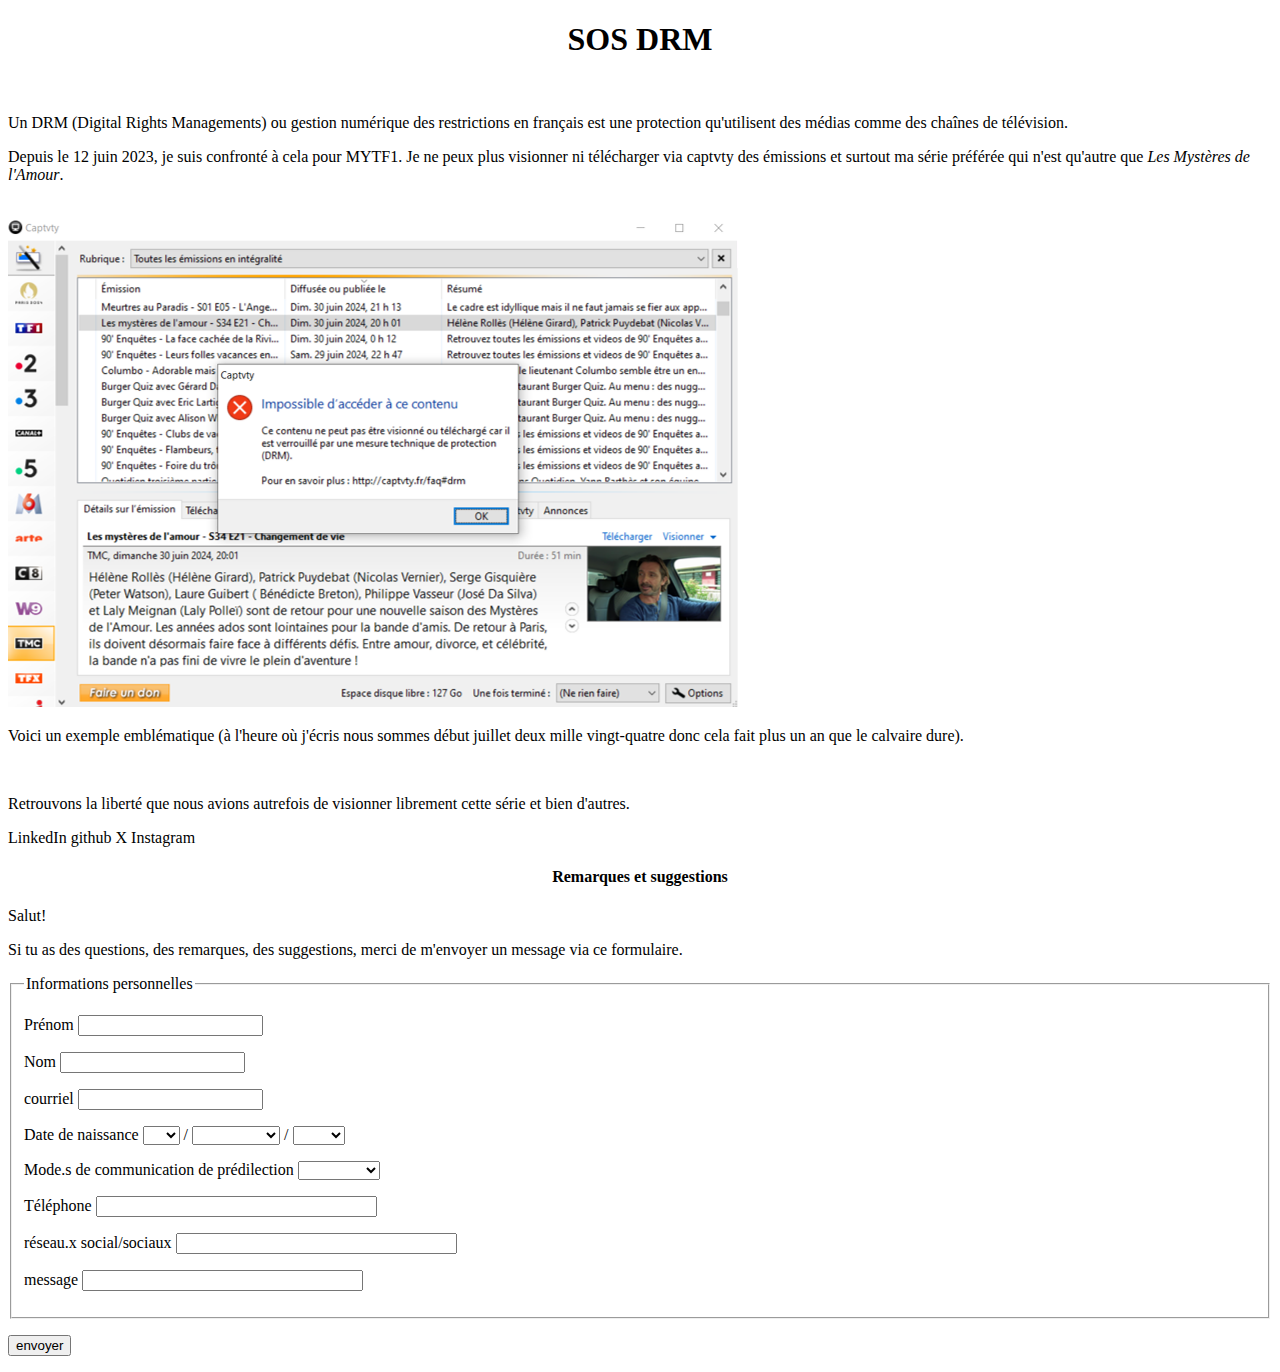
<file: sosdrm.html>
<!DOCTYPE html>
<html lang="fr-FR">
    <head>
    <title><center>SOS DRM</center></title>
     <meta charset="utf-8" :>
    </head>
    <link rel="stylesheet" href="style.css">
    <body>
    <main>
        <h1><center>SOS DRM</center></h1><br />
        <p>Un DRM (Digital Rights Managements) ou gestion numérique des restrictions en français est une protection qu'utilisent des médias comme des chaînes de télévision.</p>
        <p>Depuis le 12 juin 2023, je suis confronté à cela pour MYTF1. Je ne peux plus visionner ni télécharger via captvty des émissions et surtout ma série préférée qui n'est qu'autre que <i>Les Mystères de l'Amour</i>.</p><br />
        <img src="drm.png"><br />
        <p>Voici un exemple emblématique (à l'heure où j'écris nous sommes début juillet deux mille vingt-quatre donc cela fait plus un an que le calvaire dure).</p> <br />
        <p>Retrouvons la liberté que nous avions autrefois de visionner librement cette série et bien d'autres.</p>
        
       <!--à créer--> 

    </main>
   
    <body>

        <footer>
            <a href="https://www.linkedin.com/in/titan-dasyphol-470a53317/">LinkedIn</a> <a href="https://github.com/titandasypholauteur">github</a> <a href="https://x.com/titandasyphol">X</a>   <a href="https://www.instagram.com/titan_dasyphol_auteur/">Instagram</a><br />
        
            <h4><center>Remarques et suggestions</center></h4>
        
        
        <p>Salut!</p>
        <p>Si tu as des questions, des remarques, des suggestions, merci de m'envoyer un message via ce formulaire.</p>
            
        
        
        <form id="inscription" class="formulaire" method="post" action="." onsubmit="document.getElementById('validator').disabled=true;">
        
            <fieldset class="">
                    <legend>Informations personnelles</legend>
                            <p class="champ">
                            <label for="prenom">Prénom</label>
                            <input id="prenom" name="prenom" value="" class="" />
                        </p>
        
                        <p class="champ">
                            <label for="nom">Nom</label>
                            <input id="nom" name="nom" value="" class="" />
                        </p>
        
                        <p class="champ">
                            <label for="email">courriel</label>
                            <input id="email" name="email" value="" class="" />
                        </p>
        
                        <p class="champ">
                            <label for="dtJr">Date de naissance</label>
        
                            <select name="dtJr" class="">
                                <option value=""></option>
                                                            <option value="1" >1</option>
                                                            <option value="2" >2</option>
                                                            <option value="3" >3</option>
                                                            <option value="4" >4</option>
                                                            <option value="5" >5</option>
                                                            <option value="6" >6</option>
                                                            <option value="7" >7</option>
                                                            <option value="8" >8</option>
                                                            <option value="9" >9</option>
                                                            <option value="10" >10</option>
                                                            <option value="11" >11</option>
                                                            <option value="12" >12</option>
                                                            <option value="13" >13</option>
                                                            <option value="14" >14</option>
                                                            <option value="15" >15</option>
                                                            <option value="16" >16</option>
                                                            <option value="17" >17</option>
                                                            <option value="18" >18</option>
                                                            <option value="19" >19</option>
                                                            <option value="20" >20</option>
                                                            <option value="21" >21</option>
                                                            <option value="22" >22</option>
                                                            <option value="23" >23</option>
                                                            <option value="24" >24</option>
                                                            <option value="25" >25</option>
                                                            <option value="26" >26</option>
                                                            <option value="27" >27</option>
                                                            <option value="28" >28</option>
                                                            <option value="29" >29</option>
                                                            <option value="30" >30</option>
                                                            <option value="31" >31</option>
                                                    </select>  /
                                                <select name="dtMois" class="">
                                <option value=""></option>
                                                            <option value="1" >Janvier</option>
                                                            <option value="2" >Février</option>
                                                            <option value="3" >Mars</option>
                                                            <option value="4" >Avril</option>
                                                            <option value="5" >Mai</option>
                                                            <option value="6" >Juin</option>
                                                            <option value="7" >Juillet</option>
                                                            <option value="8" >Août</option>
                                                            <option value="9" >Septembre</option>
                                                            <option value="10" >Octobre</option>
                                                            <option value="11" >Novembre</option>
                                                            <option value="12" >Décembre</option>
                                                    </select>  /
        
                            <select name="dtAn" class="">
                                <option value=""></option>
                                                            <option value="2016" >2016</option>
                                                            <option value="2015" >2015</option>
                                                            <option value="2014" >2014</option>
                                                            <option value="2013" >2013</option>
                                                            <option value="2012" >2012</option>
                                                            <option value="2011" >2011</option>
                                                            <option value="2010" >2010</option>
                                                            <option value="2009" >2009</option>
                                                            <option value="2008" >2008</option>
                                                            <option value="2007" >2007</option>
                                                            <option value="2006" >2006</option>
                                                            <option value="2005" >2005</option>
                                                            <option value="2004" >2004</option>
                                                            <option value="2003" >2003</option>
                                                            <option value="2002" >2002</option>
                                                            <option value="2001" >2001</option>
                                                            <option value="2000" >2000</option>
                                                            <option value="1999" >1999</option>
                                                            <option value="1998" >1998</option>
                                                            <option value="1997" >1997</option>
                                                            <option value="1996" >1996</option>
                                                            <option value="1995" >1995</option>
                                                            <option value="1994" >1994</option>
                                                            <option value="1993" >1993</option>
                                                            <option value="1992" >1992</option>
                                                            <option value="1991" >1991</option>
                                                            <option value="1990" >1990</option>
                                                            <option value="1989" >1989</option>
                                                            <option value="1988" >1988</option>
                                                            <option value="1987" >1987</option>
                                                            <option value="1986" >1986</option>
                                                            <option value="1985" >1985</option>
                                                            <option value="1984" >1984</option>
                                                            <option value="1983" >1983</option>
                                                            <option value="1982" >1982</option>
                                                            <option value="1981" >1981</option>
                                                            <option value="1980" >1980</option>
                                                            <option value="1979" >1979</option>
                                                            <option value="1978" >1978</option>
                                                            <option value="1977" >1977</option>
                                                            <option value="1976" >1976</option>
                                                            <option value="1975" >1975</option>
                                                            <option value="1974" >1974</option>
                                                            <option value="1973" >1973</option>
                                                            <option value="1972" >1972</option>
                                                            <option value="1971" >1971</option>
                                                            <option value="1970" >1970</option>
                                                            <option value="1969" >1969</option>
                                                            <option value="1968" >1968</option>
                                                            <option value="1967" >1967</option>
                                                            <option value="1966" >1966</option>
                                                            <option value="1965" >1965</option>
                                                            <option value="1964" >1964</option>
                                                            <option value="1963" >1963</option>
                                                            <option value="1962" >1962</option>
                                                            <option value="1961" >1961</option>
                                                            <option value="1960" >1960</option>
                                                            <option value="1959" >1959</option>
                                                            <option value="1958" >1958</option>
                                                            <option value="1957" >1957</option>
                                                            <option value="1956" >1956</option>
                                                            <option value="1955" >1955</option>
                                                            <option value="1954" >1954</option>
                                                            <option value="1953" >1953</option>
                                                            <option value="1952" >1952</option>
                                                            <option value="1951" >1951</option>
                                                            <option value="1950" >1950</option>
                                                            <option value="1949" >1949</option>
                                                            <option value="1948" >1948</option>
                                                            <option value="1947" >1947</option>
                                                            <option value="1946" >1946</option>
                                                            <option value="1945" >1945</option>
                                                            <option value="1944" >1944</option>
                                                    </select>
        
                        </p>
        
                        <p class="champ">
                            <label for="sexe">Mode.s de communication de prédilection</label>
                                <span>
                                <select id="sexe" name="sexe" class="">
                                <option value="NULL"></option>
                                <option value="M" >
                                    SMS
                                </option>
                                <option value="F" >
                                    courriel
                                
                                <!-- <option value="S" >
                                    Etre humain 3 -->
                                    <!-- ça marche pas d'erreur en modifiant les possibilités et en rajoutant -->
        
                            
                                <option value="=F">
                                    Instagram
                                </option>
                                <option value="=F">
                                    tik-tok
                                </option>
                                <option value="=F">
                                    X
                                </option>
                                <option value="=F">
                                    Youtube
                                </option>
                                </select>
                                </span>
                        </p>
                        
        
                        <!-- <p class="champ">
                            <label for="sexe">Sexe</label>
                                <span>
                                <select id="sexe" name="sexe" class="">
                                <option value="NULL"></option>
                                <option value="M" >
                                    Homme
                                </option>
                                <option value="F" >
                                    Femme
                                </option>
                                </select>
                                </span>
                        </p> -->
        
        
                
                                    <p class="champ">
                    <label for="Info1">Téléphone</label>
                    <input id="Info1" name="Info1"	size="32" value="" class="" />
                </p>
                <p class="champ">
                    <label for="Info1">réseau.x social/sociaux</label>
                    <input id="Info1" name="Info1"	size="32" value="" class="" />
                </p>
                <p class="champ">
                    <label for="Info1">message</label>
                    <input id="Info1" name="Info1"	size="32" value="" class="" />
                </p>   
        
                    </fieldset>
        
        
        
        
            <p class="submit">
                <input type="submit" value="envoyer" name="validator" />
            </p>
        </form>
        
        
        
        </footer>
        
</html
</file>
<file: style.css>
a {
  text-decoration: none;
  color: #000;
  position: relative;
}

a::before {
  content: "";
  position: absolute;
  width: 100%;
  height: 2px;
  bottom: 0;
  left: 0;
  background-color: #f00;
  visibility: hidden;
  transform: scaleX(0);
  transition: all 0.3s ease-in-out;
}

a:hover::before {
  visibility: visible;
  transform: scaleX(1);
}
</file>
<file: style_ticslangage.css>
body {
    background-color: rgb(102, 155, 253);
    color: black;
    
}

table, caption, th, td {
    border: 1px solid black;
    padding: 15px;
    text-align: center;
}

/*Reset CSS*/
*{
    margin: 2px;
    padding: 2px;
    font-family: Avenir, sans-serif;
}

nav{
    width: 100%;
    margin: 0px auto 40px auto;
    background-color: white;
    position: sticky;
    top: 0px;
}

nav ul{
    list-style-type: none;
}

nav li{
    float: left;
    width: 25%;/*100% divisé par le nombre d'éléments de menu*/
    text-align: center;/*Centre le texte dans les éléments de menu*/
}

/*Evite que le menu n'ait une hauteur nulle*/
nav ul::after{
    content: "";
    display: table;
    clear: both;
}

nav a{
    display: block; /*Toute la surface sera cliquable*/
    text-decoration: none;
    color: black;
    border-bottom: 2px solid transparent;/*Evite le décalage des éléments sous le menu à cause de la bordure en :hover*/
    padding: 10px 0px;/*Agrandit le menu et espace la bordure du texte*/
}

nav a:hover{
    color: orange;
    border-bottom: 2px solid gold;
}

.conteneur{
  margin: 0px 20px;
  height: 1500px;
}

body {
  
    font-family: 'Avenir', sans-serif; 
    color: #33475b;    
  }
  
  /* Centered Image Code */
  
  img {
    display: block;
    width: 30%;
    margin: auto;
  }
</file>
